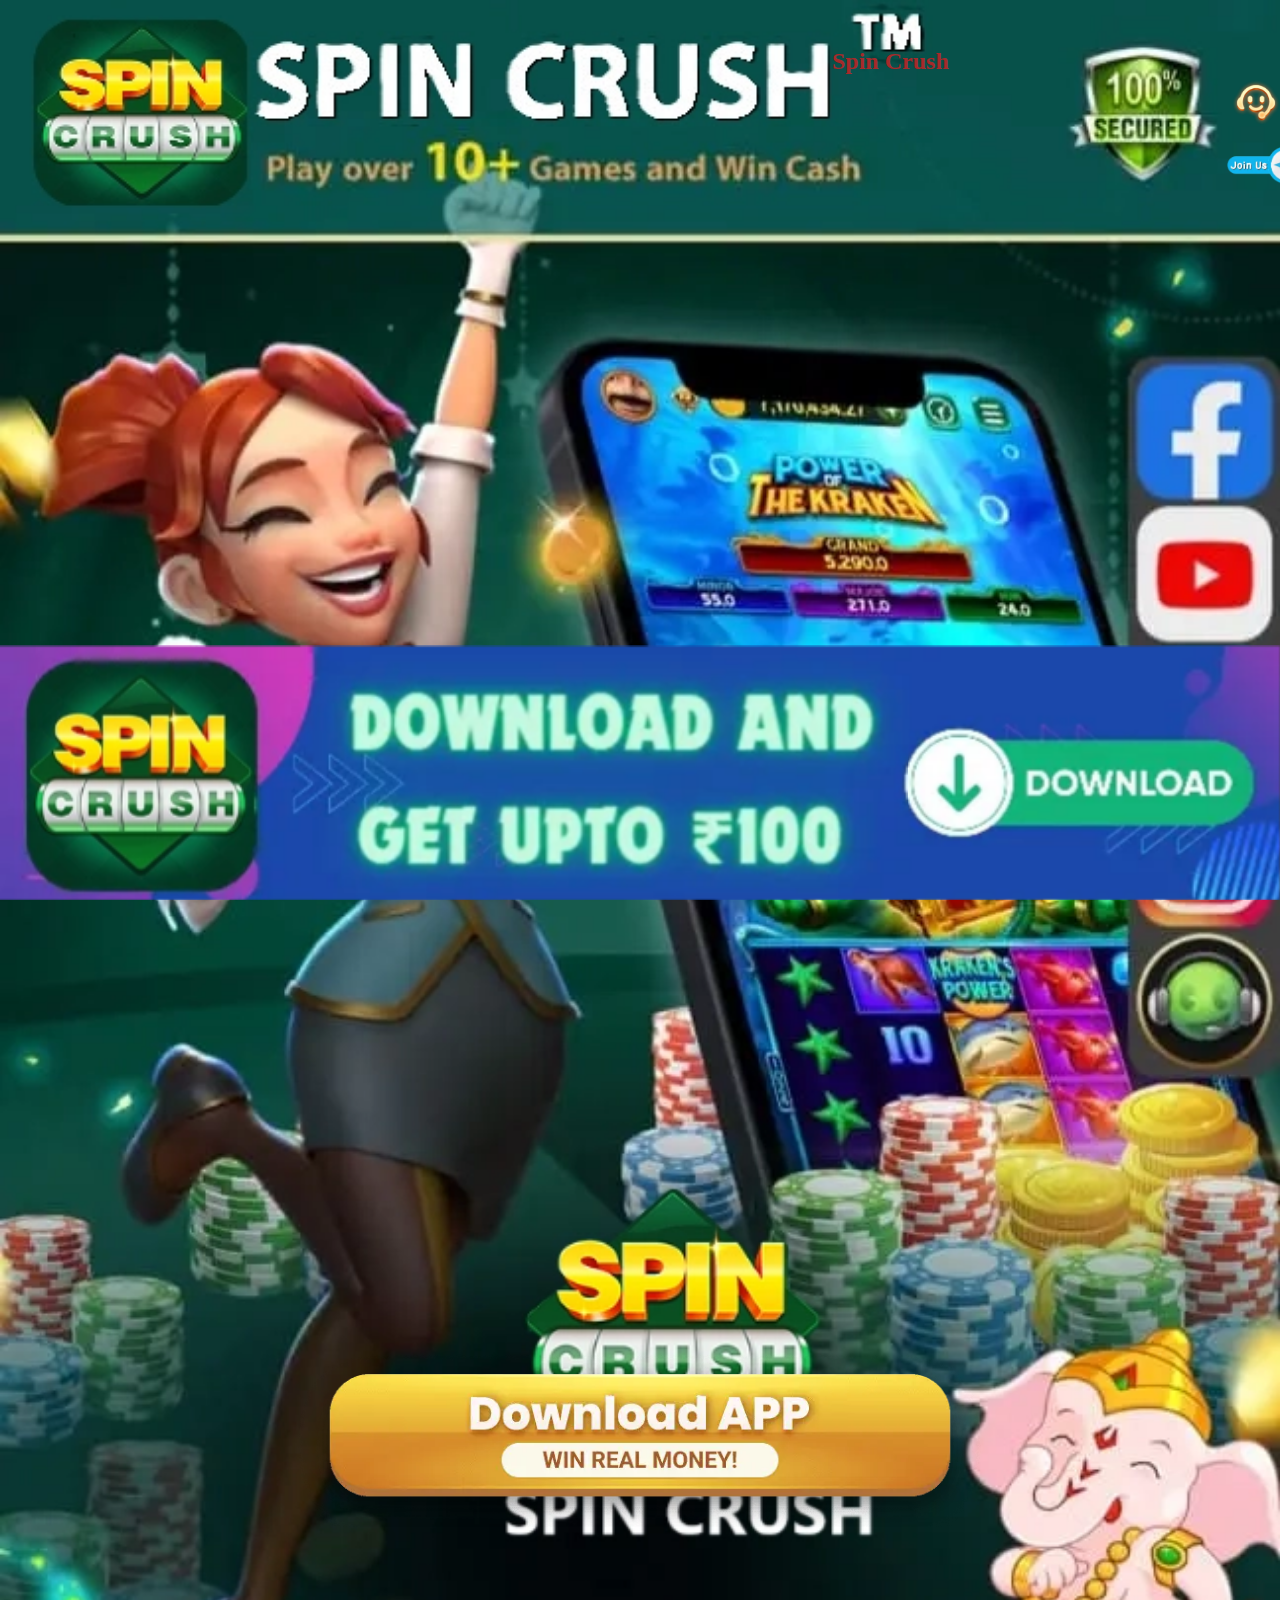
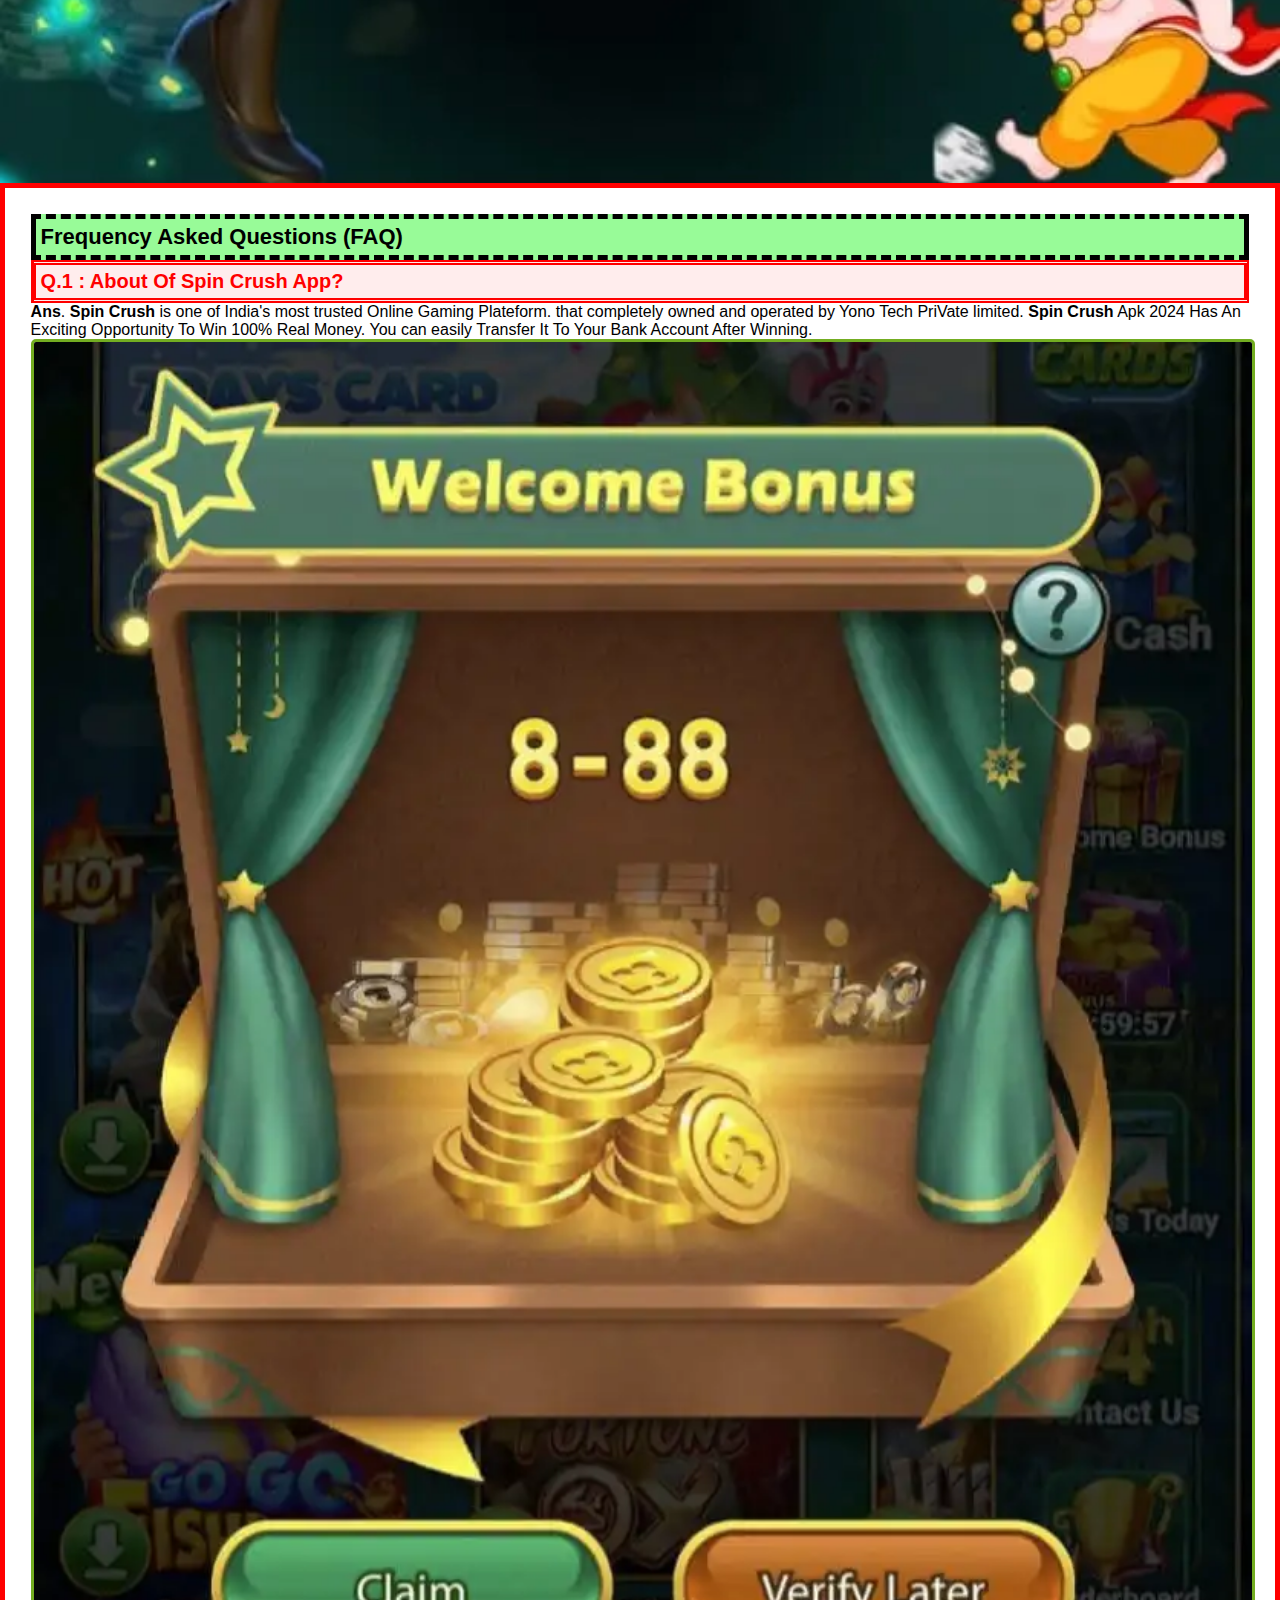
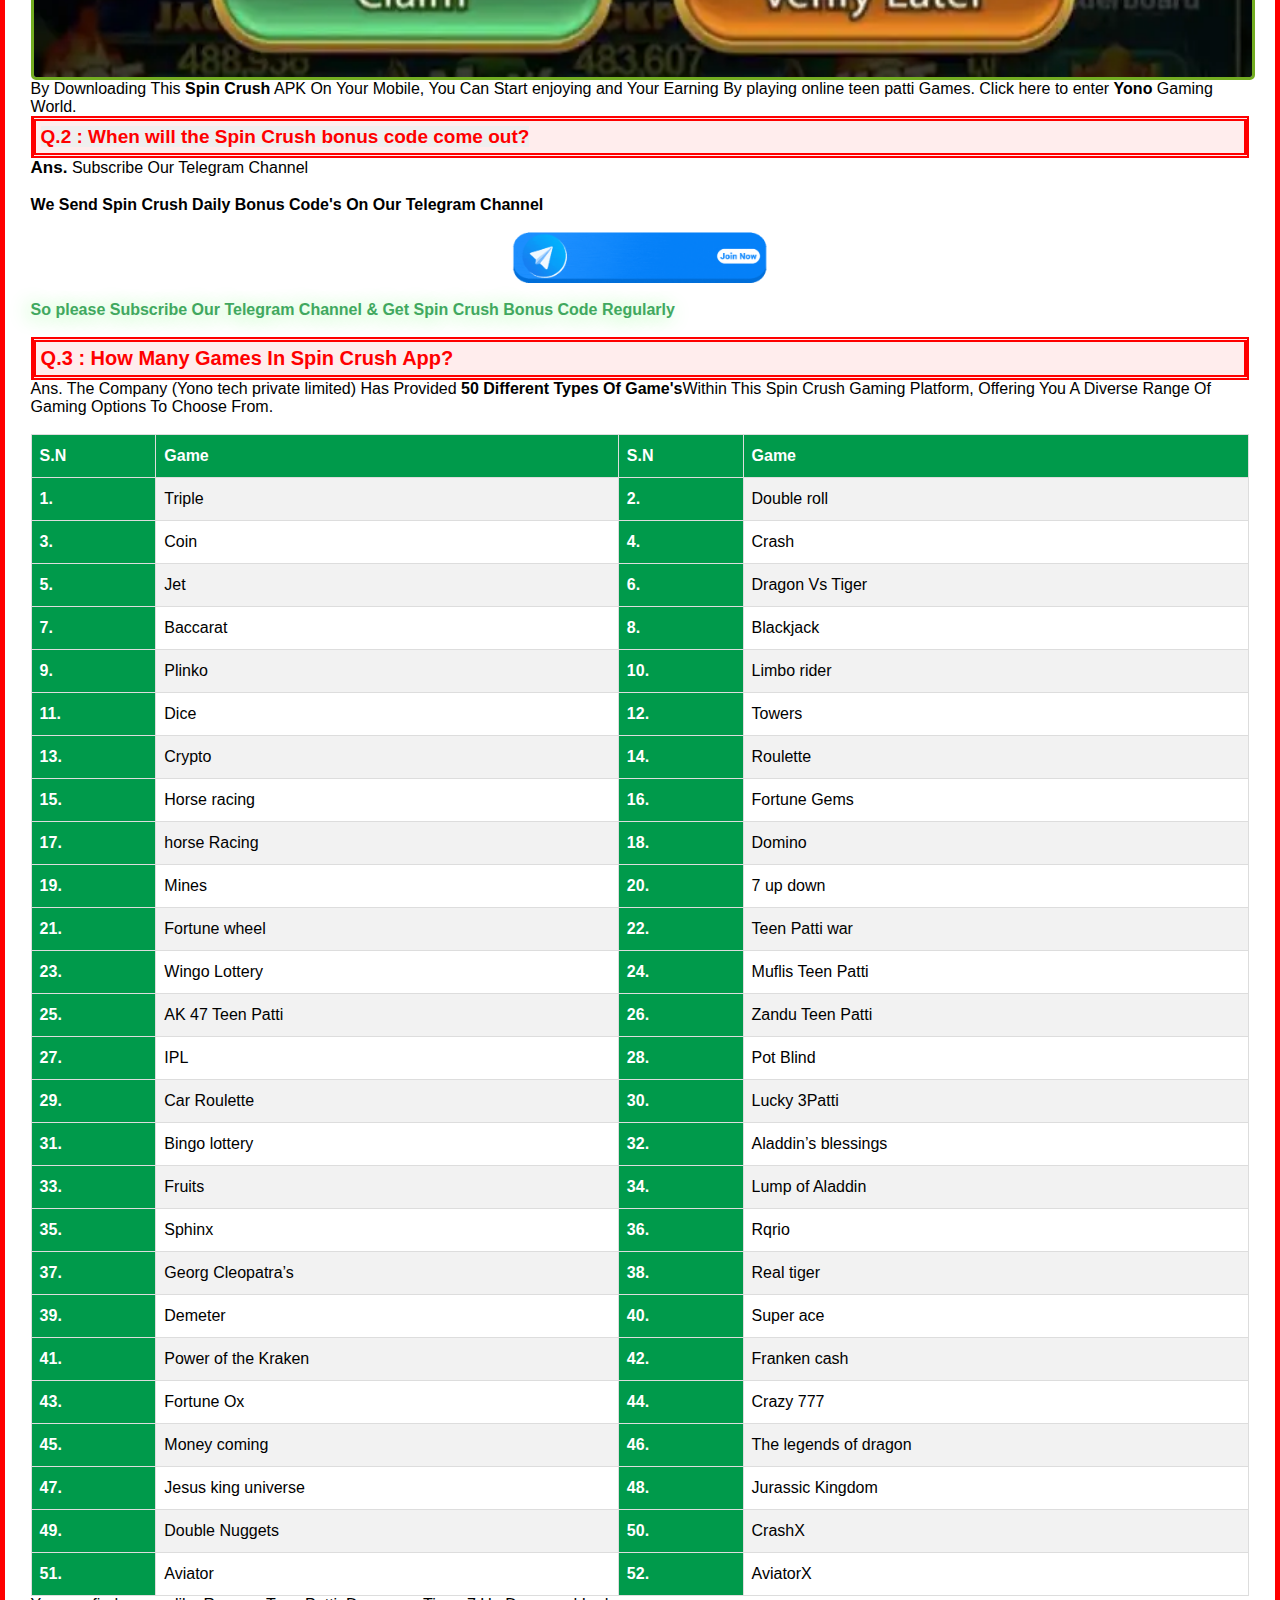
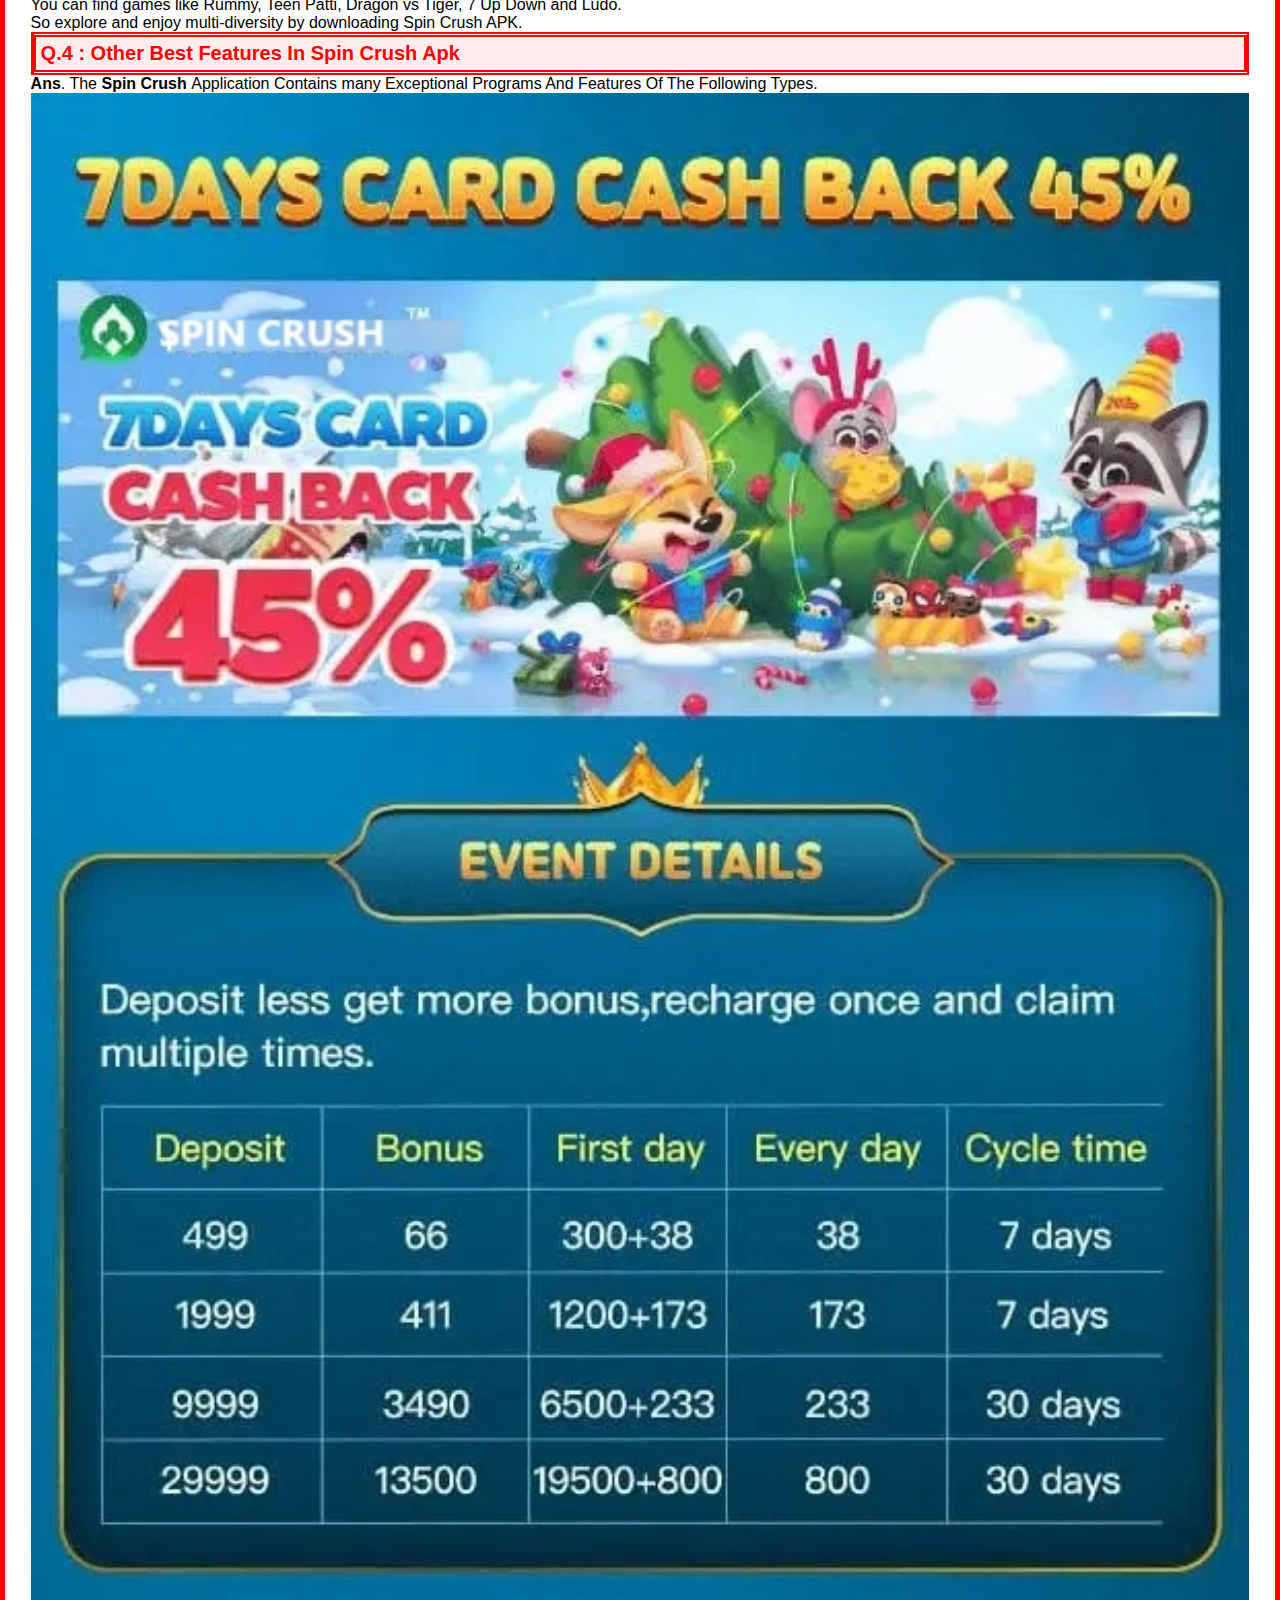
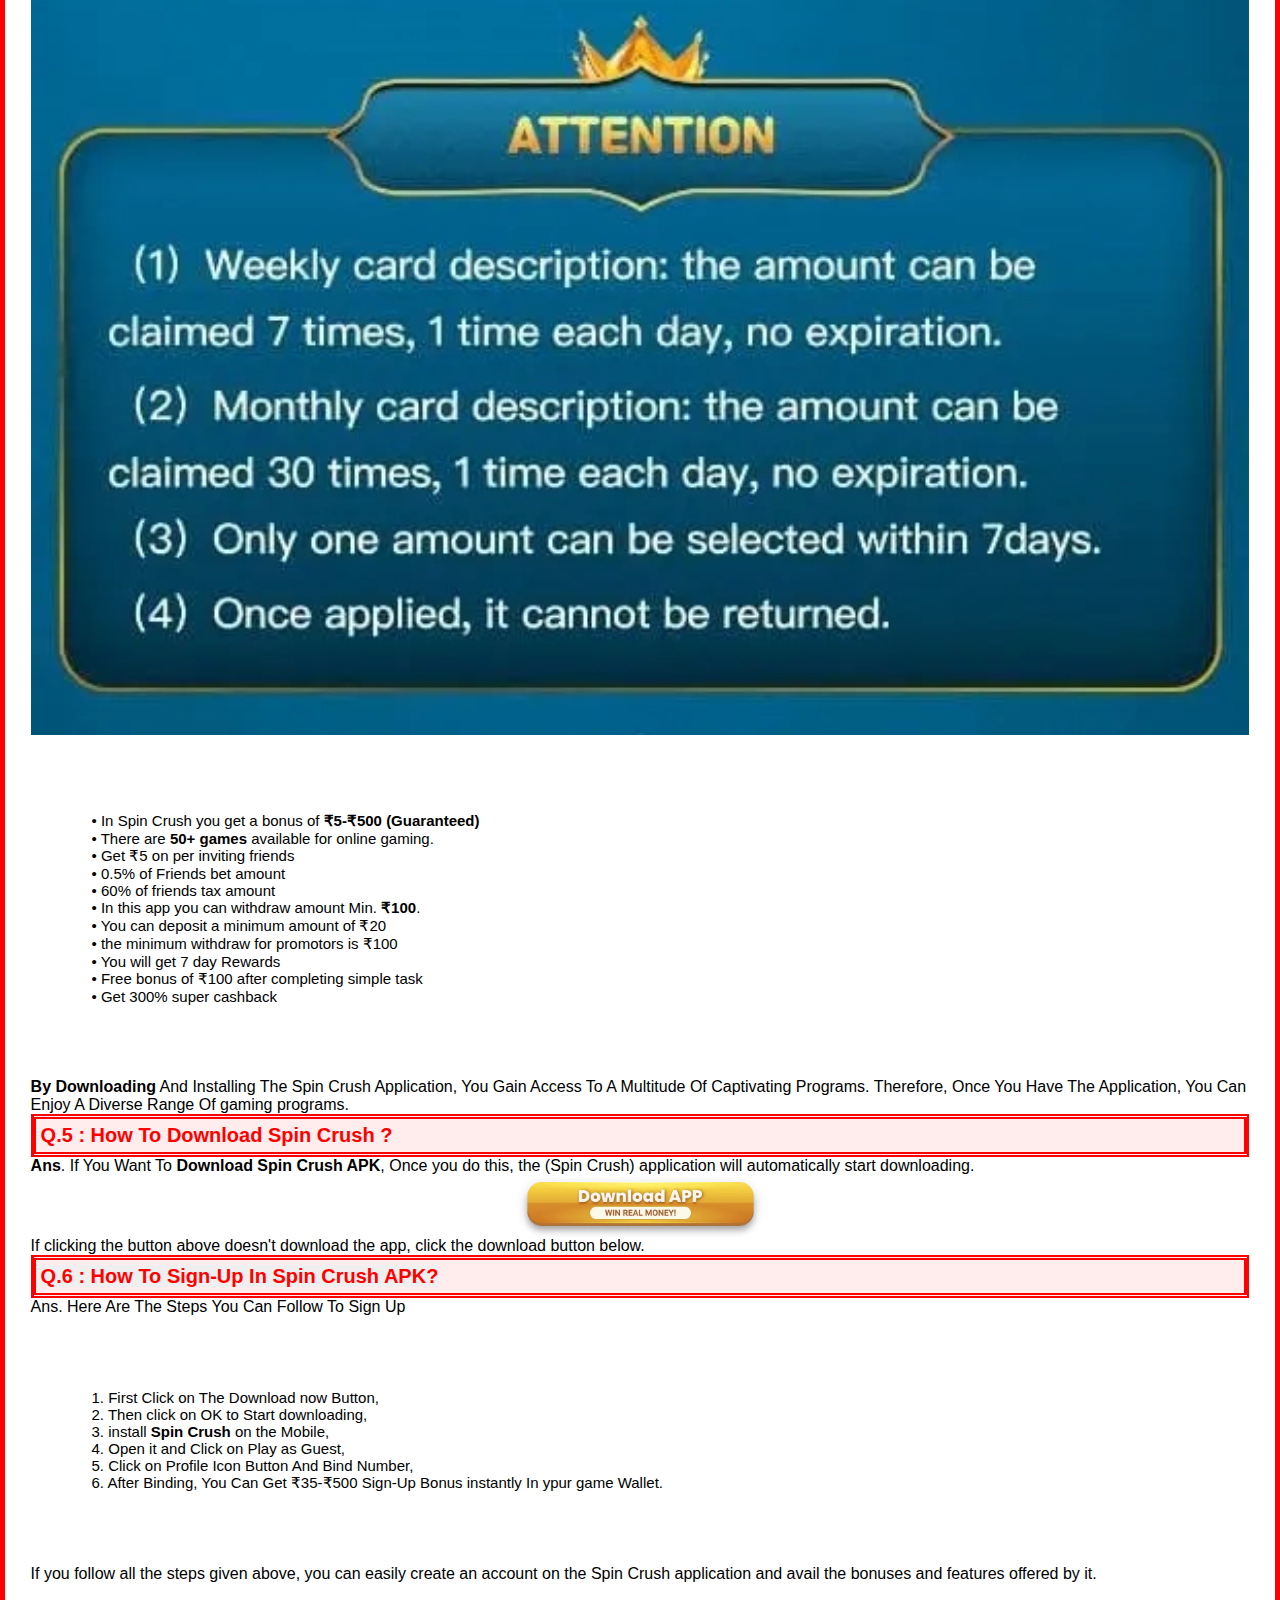
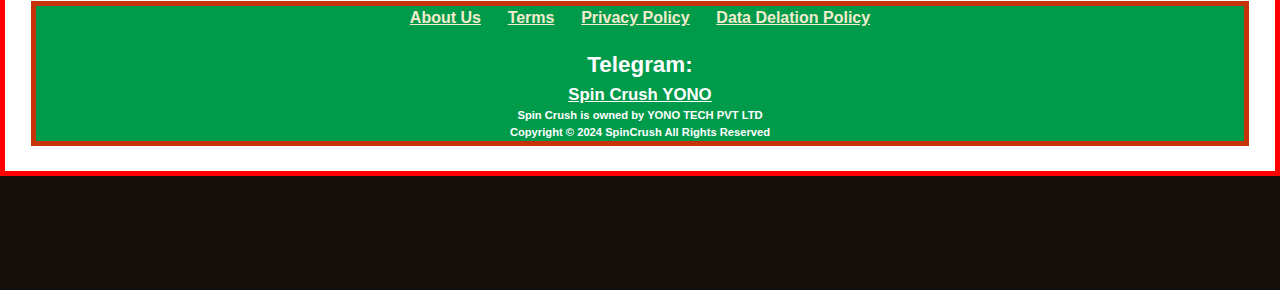
<file: index.html>
<!DOCTYPE html>
<html>
<head>
	<!-- Google Tag Manager -->
<script>(function(w,d,s,l,i){w[l]=w[l]||[];w[l].push({'gtm.start':
new Date().getTime(),event:'gtm.js'});var f=d.getElementsByTagName(s)[0],
j=d.createElement(s),dl=l!='dataLayer'?'&l='+l:'';j.async=true;j.src=
'https://www.googletagmanager.com/gtm.js?id='+i+dl;f.parentNode.insertBefore(j,f);
})(window,document,'script','dataLayer','GTM-WZJ8TH2N');</script>
<!-- End Google Tag Manager -->
      <meta charset="utf-8" />
    <meta
      name="viewport"
      content="width=device-width,initial-scale=1,minimum-scale=1,maximum-scale=1,user-scalable=no"  />
     <title>Spin Crush : Download New YONO APK</title>
    <meta name="keyword" content="Spin Crush, Spin Crush Apk Link, Spin Crush APK, Spin Crush Games, Spin Crush Bonus, King Spin Crush, Spin Crush APK, Spin Crush Link, Spin Crush App, Teen Patti Master, Spin Crush Game, Spin Crush App Link, Spin Crush Withdraw, Yono Spin Crush App, Spin Crush New yono App, Spin Crush Withdrawal, Spin Crush Game, Spin Crush Apk Download, New Spin Crush, Spin Crush App Download Link, yono Games app bonus problem,yono Spin Crush Apk link, Spin Crush Games, Spin Crush link, Spin Crush Apk link Download, yono spin winner, yono arcade, yono games New App, SpinCrush, New Rummy App, Yono All App, yono, Spin Crush ">
 <meta name="description" content="Download Spin Crush App to get bonus up to ₹500. Installing SpinCrush on your mobile device allows you to enjoy the famous Yono games. spin crush apk">
 <meta name="og:name" content="Spin Crush APK Download" />
 <meta property="og:title" content="Spin Crush APK" />
 <meta property="og:description" content="Download Spin Crush App to get bonus up to ₹500. Installing SpinCrush on your mobile device allows you to enjoy the famous Yono games. spin crush apk" sizes="180x180" href="favicon/apple-touch-icon.html">
 <meta property="og:image" content="https://spincrush.in/img/spin-crush-logo.webp" />
 <link rel="apple-touch-icon" sizes="60x60" href="z/apple-icon-60x60.png">
<link rel="apple-touch-icon" sizes="72x72" href="z/apple-icon-72x72.png">
<link rel="apple-touch-icon" sizes="76x76" href="z/apple-icon-76x76.png">
<link rel="apple-touch-icon" sizes="114x114" href="z/apple-icon-114x114.png">
<link rel="apple-touch-icon" sizes="120x120" href="z/apple-icon-120x120.png">
<link rel="apple-touch-icon" sizes="144x144" href="z/apple-icon-144x144.png">
<link rel="apple-touch-icon" sizes="152x152" href="z/apple-icon-152x152.png">
<link rel="apple-touch-icon" sizes="180x180" href="z/apple-icon-180x180.png">
<link rel="icon" type="image/png" sizes="192x192"  href="z/android-icon-192x192.png">
<link rel="icon" type="image/png" sizes="32x32" href="z/favicon-32x32.png">
<link rel="icon" type="image/png" sizes="96x96" href="z/favicon-96x96.png">
<link rel="icon" type="image/png" sizes="16x16" href="z/favicon-16x16.png">
<link rel="manifest" href="z/manifest.json">
<meta name="msapplication-TileColor" content="#ffffff">
<meta name="msapplication-TileImage" content="z/ms-icon-144x144.png">
<meta name="theme-color" content="#ffffff">
<meta name="robots" content="index, follow"/>
	<link rel="canonical" href="index.html" />
	    <meta property="article:publisher" content="https://telegram.me/teenpattixpert" />
    <meta property="article:author" content="https://telegram.me/teenpattixpert" />
    <meta property="og:url" content="https://spincrush.in" />
    <link rel="stylesheet" href="asset/style.css" />
    <script>
      const kfUrl = [
        "https://telegram.me/teenpattixpert",
      ]; //客服链接地址
      const time = 10000; //10秒更换一次客服链接
    </script>
  </head>
<body>
	<!-- Google Tag Manager (noscript) -->
<noscript><iframe src="https://www.googletagmanager.com/ns.html?id=GTM-WZJ8TH2N"
height="0" width="0" style="display:none;visibility:hidden"></iframe></noscript>
<!-- End Google Tag Manager (noscript) -->
    <div class="center" alt="Spin Crush Banner"><div>
      <h1 title="Spin Crush APP" class="headingh">Spin Crush</h1>
    </div>
     <!-- <div class="top" onclick="location.href='https://www.spincrushagent.com/?code=ADED8D7JA3T&t=1710872502'" /> niche kankan ki link lagi hai-->
	      <div class="top" onclick="location.href='https://3eweiosdgdherqsafb8d.safelyearnmillionsbysharingonepersonaqfxzqyts.com/?code=ADE6N67SHBA&t=1732977884'" />
      </div>
      <div class="downBtn" onclick="DownSoft()">
        <img onclick="location.href='https://3eweiosdgdherqsafb8d.safelyearnmillionsbysharingonepersonaqfxzqyts.com/?code=ADE6N67SHBA&t=1732977884'" src="img/spin-crush-download.webp" alt="Spin Crush Apk Download" />
      </div>
    <div class="bodylook" alt="Spin Crush FAQS">
<span><strong class="hed" style="font-size:22px">Frequency Asked Questions (FAQ)</strong></span><br>
<p><strong><span class="hed1" style="font-size: 20px;color: red" alt="Spin Crush About Us">Q.1 : About Of Spin Crush App?</span></strong></p>
 
<p><strong>Ans</strong>. <strong>Spin Crush</strong> is one of India's most trusted Online Gaming Plateform. that completely owned and operated by Yono Tech PriVate limited. <strong>Spin Crush</strong> Apk 2024 Has An Exciting Opportunity To Win 100% Real Money. You can easily Transfer It To Your Bank Account After Winning. </p>
 <img src="img/spin-crush-bonus.webp" style="border-radius: 5px;border: 3px solid #73AD21; margin: 0 auto; display: block; width: 100%" width="100%" alt="Spin Crush App">
 
<p>By Downloading This <strong>Spin Crush</strong> APK On Your Mobile, You Can Start enjoying and Your Earning By playing online teen patti Games. Click here to enter <strong>Yono</strong> Gaming World.</p>
 
<p><span class="hed1" style="font-size: 19px;color: red"><strong><span style="background-color: rgb(239, 239, 239);">Q.2 : When will the Spin Crush bonus code come out?</span></strong></span></p>
 
<p><strong><span style="font-size: 17px;">Ans.</span></strong> Subscribe Our Telegram Channel</p><br>
<p><strong>We Send Spin Crush Daily Bonus Code's On Our Telegram Channel  </strong></p>
<p><strong><br><a href="https://telegram.me/teenpattixpert"><img src="img/telegram-alerts-spin-crush.gif" style="margin: 0 auto; display: block; width: 268px; height: 51.4802px;" width="268" height="51.4802" alt="Spin Crush TELEGRM ALERTS "></a></strong><br>
<p><span style="text-shadow: -3px 2px 20px rgba(0, 255, 0, 0.45);"><strong><span style="color: rgb(65, 168, 95);">So please Subscribe Our Telegram Channel & Get Spin Crush Bonus Code Regularly</span></strong></span></p>
<p><br></p>
 
<p><strong><span class="hed1" style="font-size: 20px;color: red">Q.3 : How Many Games In Spin Crush App?</span></strong></p>
 
<p>Ans. The Company (Yono tech private limited) Has Provided <strong>50 Different Types Of Game's</strong>Within This Spin Crush Gaming Platform, Offering You A Diverse Range Of Gaming Options To Choose From.</p>
<div>&nbsp;</div>
<table id="customers" alt="Spin Crush Game List">
				<tr>
				  <th>S.N</th>
				  <th>Game</th>
				  <th>S.N</th>
				  <th>Game</th>
				</tr>
				<tr>
					<th>1.</th>
					<td>Triple</td>
					<th>2.</th>
					<td>Double roll</td>
				</tr>
				<tr>
					<th>3.</th>
					<td>Coin</td>
					<th>4.</th>
					<td>Crash</td>
				</tr>
				<tr>
					<th>5.</th>
					<td>Jet</td>
					<th>6.</th>
					<td>Dragon Vs Tiger</td>
				</tr>
				<tr>
					<th>7.</th>
					<td>Baccarat</td>
					<th>8.</th>
					<td>Blackjack</td>
				</tr>
				<tr>
					<th>9.</th>
					<td>Plinko</td>
					<th>10.</th>
					<td>Limbo rider</td>
				</tr>
				<tr>
					<th>11.</th>
					<td>Dice</td>
					<th>12.</th>
					<td>Towers</td>
				</tr>
				<tr>
					<th>13.</th>
					<td>Crypto</td>
					<th>14.</th>
					<td>Roulette</td>
				</tr>
				<tr>
					<th>15.</th>
					<td>Horse racing</td>
					<th>16.</th>
					<td>Fortune Gems</td>
				</tr>
        <tr>
					<th>17.</th>
					<td>horse Racing</td>
					<th>18.</th>
					<td>Domino</td>
				</tr>
        <tr>
					<th>19.</th>
					<td>Mines</td>
					<th>20.</th>
					<td>7 up down</td>
				</tr>
        <tr>
					<th>21.</th>
					<td>Fortune wheel</td>
					<th>22.</th>
					<td>Teen Patti war</td>
				</tr>
        <tr>
					<th>23.</th>
					<td>Wingo Lottery</td>
					<th>24.</th>
					<td>Muflis Teen Patti</td>
				</tr>
        <tr>
					<th>25.</th>
					<td>AK 47 Teen Patti</td>
					<th>26.</th>
					<td>Zandu Teen Patti</td>
				</tr>
        <tr>
					<th>27.</th>
					<td>IPL</td>
					<th>28.</th>
					<td>Pot Blind</td>
				</tr>
        <tr>
					<th>29.</th>
					<td>Car Roulette</td>
					<th>30.</th>
					<td>Lucky 3Patti</td>
				</tr>
        <tr>
					<th>31.</th>
					<td>Bingo lottery</td>
					<th>32.</th>
					<td>Aladdin’s blessings</td>
				</tr>
        <tr>
					<th>33.</th>
					<td>Fruits</td>
					<th>34.</th>
					<td>Lump of Aladdin</td>
				</tr>
        <tr>
					<th>35.</th>
					<td>Sphinx</td>
					<th>36.</th>
					<td>Rqrio</td>
				</tr>
        <tr>
					<th>37.</th>
					<td>Georg Cleopatra’s</td>
					<th>38.</th>
					<td>Real tiger</td>
				</tr>
        <tr>
					<th>39.</th>
					<td>Demeter</td>
					<th>40.</th>
					<td>Super ace</td>
				</tr>
        <tr>
					<th>41.</th>
					<td>Power of the Kraken</td>
					<th>42.</th>
					<td>Franken cash</td>
				</tr>
        <tr>
					<th>43.</th>
					<td>Fortune Ox</td>
					<th>44.</th>
					<td>Crazy 777
          </td>
				</tr>
        <tr>
					<th>45.</th>
					<td>Money coming</td>
					<th>46.</th>
					<td>The legends of dragon</td>
				</tr>
        <tr>
					<th>47.</th>
					<td>Jesus king universe</td>
					<th>48.</th>
					<td>Jurassic Kingdom</td>
				</tr>
        <tr>
					<th>49.</th>
					<td>Double Nuggets</td>
					<th>50.</th>
					<td>CrashX</td>
				</tr>
        <tr>
					<th>51.</th>
					<td>Aviator</td>
					<th>52.</th>
					<td>AviatorX</td>
				</tr>
</table>
     
<p>You can find games like Rummy, Teen Patti, Dragon vs Tiger, 7 Up Down and Ludo.</p>
<p>So explore and enjoy multi-diversity by downloading Spin Crush APK.</p>
<p><strong><span class="hed1" style="font-size: 20px;color: red">Q.4 : Other Best Features In Spin Crush Apk</span></strong></p>
 
<p><strong>Ans</strong>. The <strong>Spin Crush </strong>Application Contains many Exceptional Programs And Features Of The Following Types.</p> <img src="img/spin-crush-agent-bonus.webp" width="100%" alt="Spin Crush Agent Bonus">
<ul>
    <li>• In Spin Crush you get a bonus of <strong>₹5-₹500 (Guaranteed)</strong></li>
    <li>• There are <strong>50+ games</strong> available for online gaming.</li>
    <li>• Get ₹5 on per inviting friends</li>
    <li>• 0.5% of Friends bet amount</li>
    <li>• 60% of friends tax amount</li>
    <li>• In this app you can withdraw amount Min. <strong>₹100</strong>.</li>
    <li>• You can deposit a minimum amount of ₹20</li>
    <li>• the minimum withdraw for promotors is ₹100</li>
    <li>• You will get 7 day Rewards</li>
    <li>• Free bonus of ₹100 after completing simple task</li>
    <li>• Get 300% super cashback</li>
</ul>
<p><strong>By Downloading</strong> And Installing The Spin Crush Application, You Gain Access To A Multitude Of Captivating Programs. Therefore, Once You Have The Application, You Can Enjoy A Diverse Range Of gaming programs.</p>
 
<p><strong><span class="hed1" style="font-size: 20px;color: red">Q.5 : How To Download Spin Crush ?</span></strong></p>
 
<p><strong>Ans</strong>. If You Want To <strong>Download</strong>&nbsp;<strong>Spin Crush APK</strong>, Once you do this, the (Spin Crush) application will automatically start downloading.</p>
<p>
         <img onclick="location.href='https://www.spincrushagent.com/?code=ADED8D7JA3T&t=1710872502'" class="downBtn" src="img/spin-crush-download.webp" style="margin: 0 auto; display: block; width: 261px; height: 62.0055px;" width="261" height="62.0055" alt="Spin Crush APK DOWNLOAD"></p>
<p>If clicking the button above doesn't download the app, click the download button below. </p>
 
<p><span class="hed1" style="font-size: 20px;color: red"><strong><span style="background-color: rgb(239, 239, 239);">Q.6 : How To Sign-Up In Spin Crush APK?</span></strong></span></p>
 
<p>Ans. Here Are The Steps You Can Follow To Sign Up</p>
<ul>
    <li>1. First Click on The Download now Button,</li>
    <li>2. Then click on OK to Start downloading,</li>
    <li>3. install <strong>Spin Crush</strong> on the Mobile,</li>
    <li>4. Open it and Click on Play as Guest,</li>
    <li>5. Click on Profile Icon Button And Bind Number,</li>
    <li>6. After Binding, You Can Get ₹35-₹500 Sign-Up Bonus instantly In ypur game Wallet.</li>
</ul>
<p>If you follow all the steps given above, you can easily create an account on the Spin Crush application and avail the bonuses and features offered by it.</p>
 
<br>
  <div title="Spin Crush Identity" style="visibility: hidden;">
    <div class="tttt" style="    display: flex; align-items: center; position: fixed; top: 0; left: 0; width: 100%; height: 1.3rem; border-bottom: 2px solid red; z-index: 9999; display: block;    ">
      <div class="ttopIcon">
        <img src="img/spin-crush-apk-logo.webp" alt="Spin Crush Apk" style=" height: 200px;width: auto;">
      </div>
      <div class="ttopTitle">
        <h1>Spin Crush</h1>
      </div>
    </div>
  </div>
      <div style="margin-left:auto;margin-right:auto; background: #009a4b; color: white;border:5px solid rgb(198, 51, 11)">
        <div
          style="font-size: 1rem;            font-weight: 700; line-height: 1.5;            text-align: center;          "
        >
          <a style="color: #f3eccd"      
            target="_blank" href="about_spincrush.html"
            >About Us</a
>
          &nbsp;&nbsp;&nbsp;&nbsp;
          <a style="color: #f3eccd" target="_blank" href="terms_spincrush.html"
            >Terms</a
>
          &nbsp;&nbsp;&nbsp;&nbsp;
          <a
            style="color: #f3eccd"
            target="_blank" href="privacy_spincrush.html"
            >Privacy Policy</a
            
>
&nbsp;&nbsp;&nbsp;&nbsp;
<a
  style="color: #f3eccd"
  target="_blank" href="data_spincrush.html"
  >Data Delation Policy</a
  
>
        </div>

        <br />
        <div
          style="            font-size: 0.7rem;            font-weight: 700;            line-height: 1.5;            text-align: center;          "
        >
          <span><h1>Telegram:</h1><a style="color: white" href="https://t.me/teenpattixpert" target="_blank"
            ><h2>Spin Crush YONO</h2></a>
      
          <span>Spin Crush is owned by YONO TECH PVT LTD</span><br>
          Copyright © 2024 SpinCrush All Rights Reserved
      <div class="footbtn" alt="Spin Crush Footer">
        <a onclick="location.href='https://www.spincrushagent.com/?code=ADED8D7JA3T&t=1710872502'"
          ><img src="img/spin-crush-footer.webp" alt="Spin Crush Apk"
        /></a>
      </div>
      <div class="kf">
        <a id="kf" href="https://telegram.me/teenpattixpert">
          <img src="img/spin-crush-costomer-service.webp" alt="Spin Crush Costomer Service" />
        </a>
      </div>
      <div class="tg" alt="Spin Crush Telegram">
        <a id="tg" href="https://telegram.me/teenpattixpert">
          <img src="img/spin-crush-telegram.webp" alt="Spin Crush Telegram" />
        </a>
      </div>
  </body>

</html>
</file>
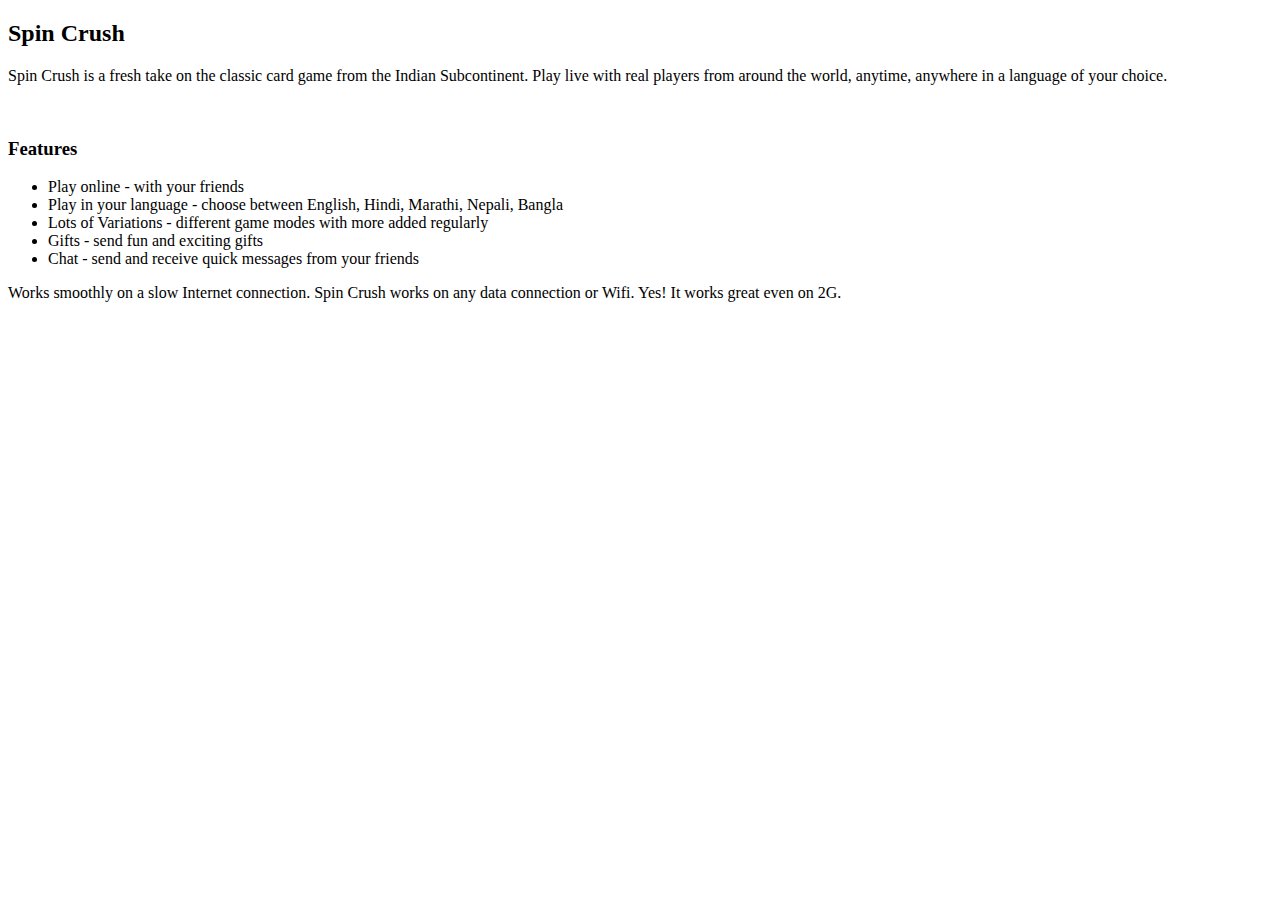
<file: about_spincrush.html>
<!DOCTYPE html>
<html lang="en">
<head>
    <meta charset="UTF-8">
    <meta name="viewport" content="width=device-width, initial-scale=1.0">
    <title>About - Spin Crush</title>
</head>
<body>
    <h2 style="text-align: left;">Spin Crush</h2>
<p>
  Spin Crush is a fresh take on the classic card game from the Indian
  Subcontinent. Play live with real players from around the world, anytime,
  anywhere in a language of your choice.
</p>
<p><br /></p>
<h3 style="text-align: left;">Features</h3>
<p></p>
<ul style="text-align: left;">
  <li>Play online - with your friends</li>
  <li>Play in your language - choose between English, Hindi, Marathi, Nepali, Bangla</li>
  <li>Lots of Variations - different game modes with more added regularly</li>
  <li>Gifts - send fun and exciting gifts</li>
  <li>Chat - send and receive quick messages from your friends</li>
</ul>
<p></p>

<p>
  Works smoothly on a slow Internet connection. Spin Crush works on any
  data connection or Wifi. Yes! It works great even on 2G.
</p>
</body>
</html>
</file>
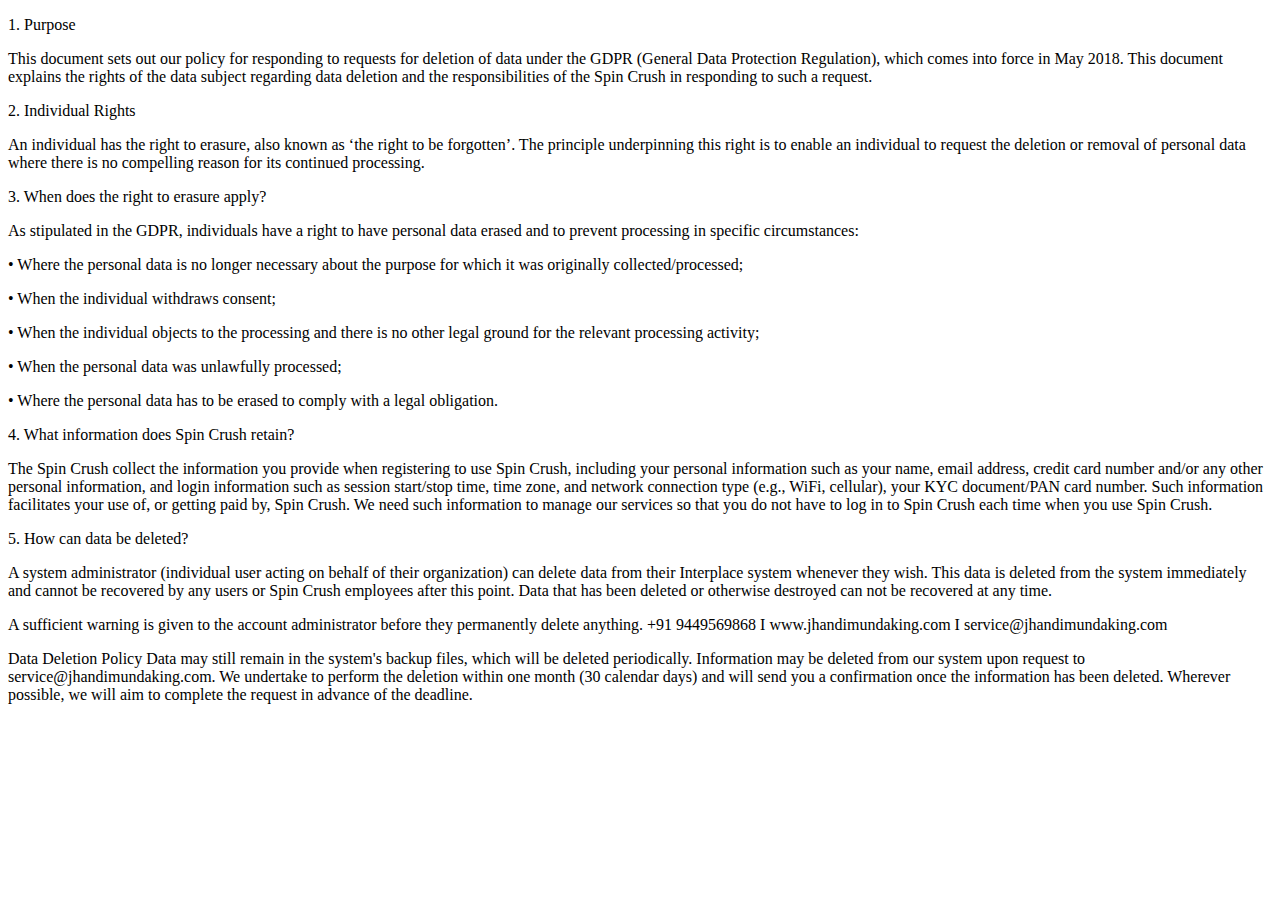
<file: data_spincrush.html>
<!DOCTYPE html>
<html lang="en">
<head>
    <meta charset="UTF-8">
    <meta name="viewport" content="width=device-width, initial-scale=1.0">
    <title>Data Delation Policy - Spin Crush</title>
</head>
<body>
    <p>
        1. Purpose
      </p>
      <p>
        This document sets out our policy for responding to requests for deletion of data under the GDPR (General Data
        Protection Regulation), which comes into force in May 2018. This document explains the rights of the data subject
        regarding data deletion and the responsibilities of the Spin Crush in responding to such a request.
      </p>
      <p>
  
        2. Individual Rights
      </p>
      <p>
        An individual has the right to erasure, also known as ‘the right to be forgotten’. The principle underpinning this
        right is to enable an individual to request the deletion or removal of personal data where there is no compelling
        reason for its continued processing.
      </p>
      <p>
  
        3. When does the right to erasure apply?
      </p>
      <p>
        As stipulated in the GDPR, individuals have a right to have personal data erased and to prevent processing in
        specific circumstances:
      </p>
      <p>
        • Where the personal data is no longer necessary about the purpose for which it was originally
        collected/processed;
      </p>
      <p>
        • When the individual withdraws consent;
      </p>
      <p>
        • When the individual objects to the processing and there is no other legal ground for the relevant processing
        activity;
      </p>
      <p>
        • When the personal data was unlawfully processed;
      </p>
      <p>
        • Where the personal data has to be erased to comply with a legal obligation.
      </p>
      <p>
  
        4. What information does Spin Crush retain?
      </p>
      <p>
        The Spin Crush collect the information you provide when registering to use Spin Crush,
        including your personal information such as your name, email address, credit card number and/or any other personal
        information, and login information such as session start/stop time, time zone, and network connection type (e.g.,
        WiFi, cellular), your KYC document/PAN card number. Such information facilitates your use of, or getting paid by,
        Spin Crush. We need such information to manage our services so that you do not have to log in to Spin Crush each time when you use Spin Crush.
      </p>
      <p>
  
  
        5. How can data be deleted?
      </p>
      <p>
        A system administrator (individual user acting on behalf of their organization) can delete data from their
        Interplace system whenever they wish. This data is deleted from the system immediately and cannot be recovered by
        any users or Spin Crush employees after this point. Data that has been deleted or otherwise destroyed can
        not be recovered at any time.
      </p>
      <p>A sufficient warning is given to the account administrator before they permanently delete anything. +91 9449569868 I
        www.jhandimundaking.com I service@jhandimundaking.com</p>
      <p>
  
        Data Deletion Policy Data may still remain in the system's backup files, which will be deleted periodically.
        Information may be deleted from our system upon request to service@jhandimundaking.com. We undertake to perform the
        deletion within one month (30 calendar days) and will send you a confirmation once the information has been
        deleted. Wherever possible, we will aim to complete the request in advance of the deadline.
  
      </p>
</body>
</html>
</file>
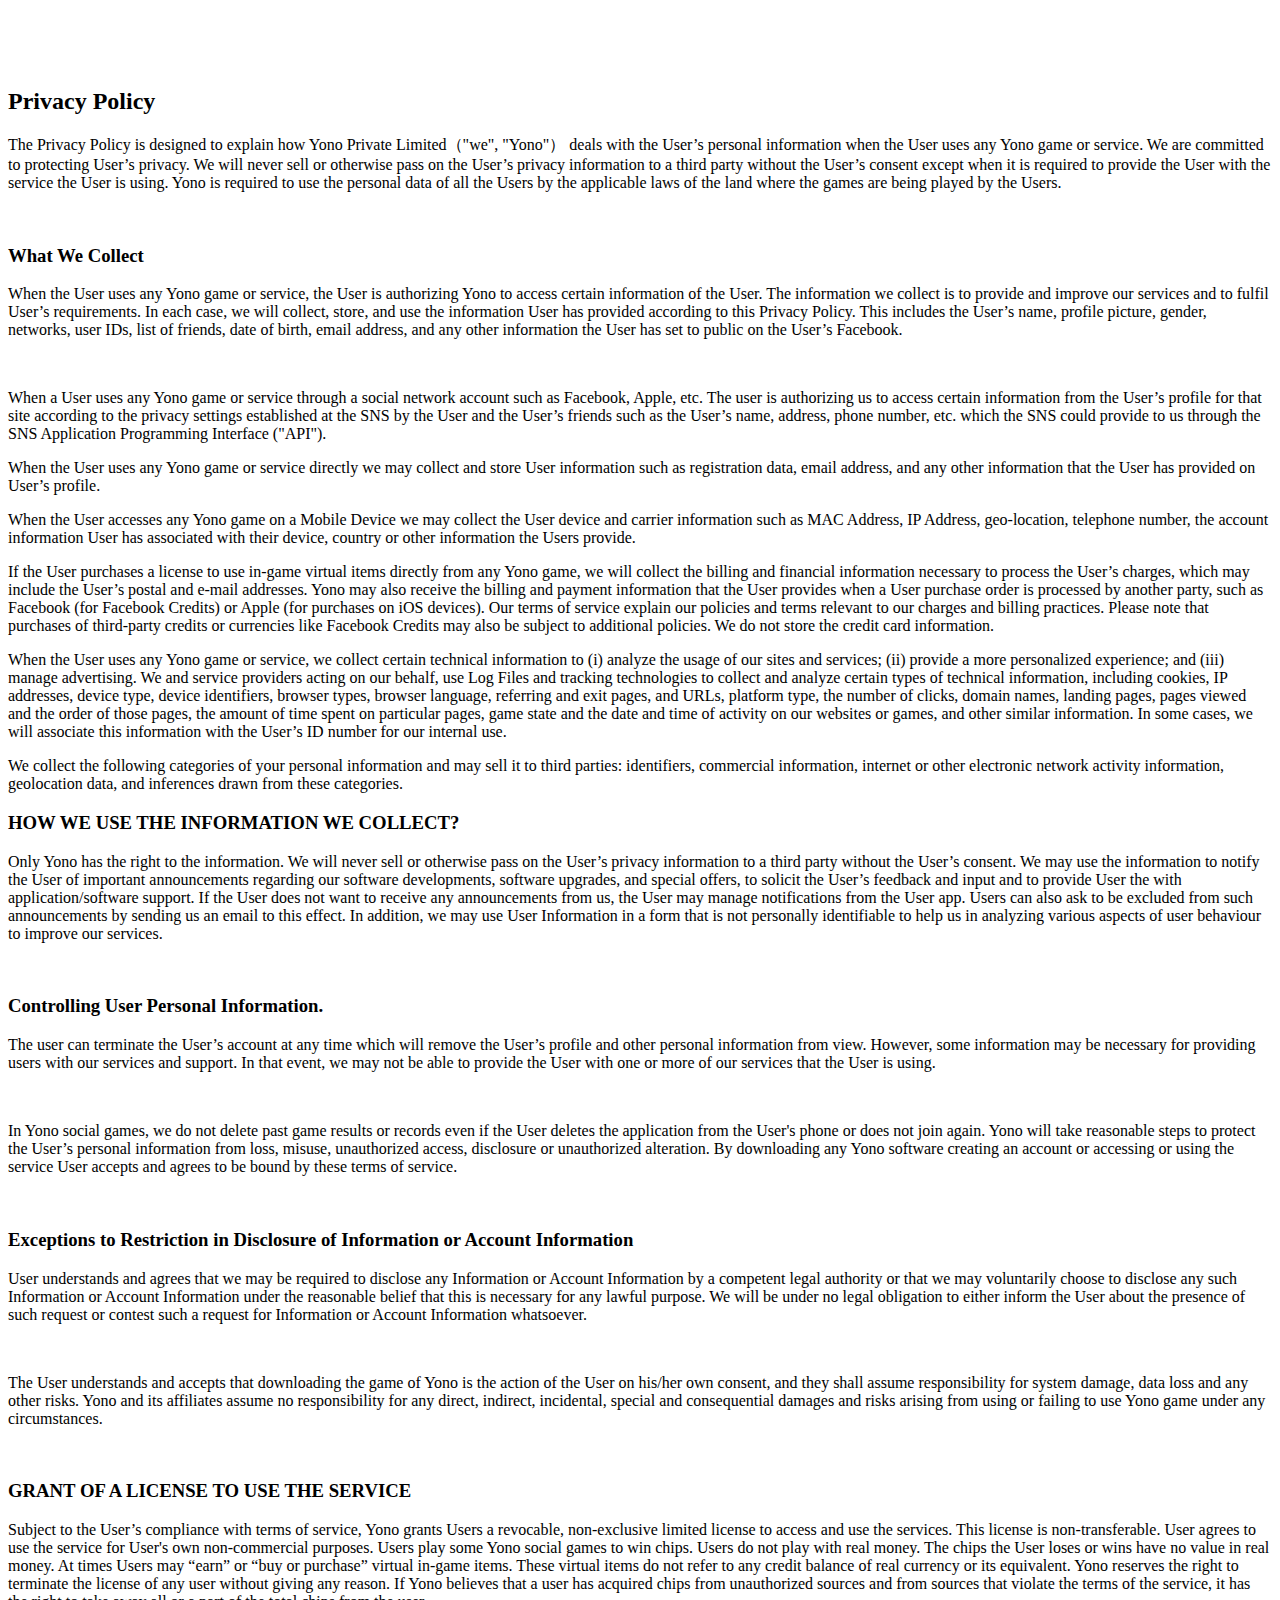
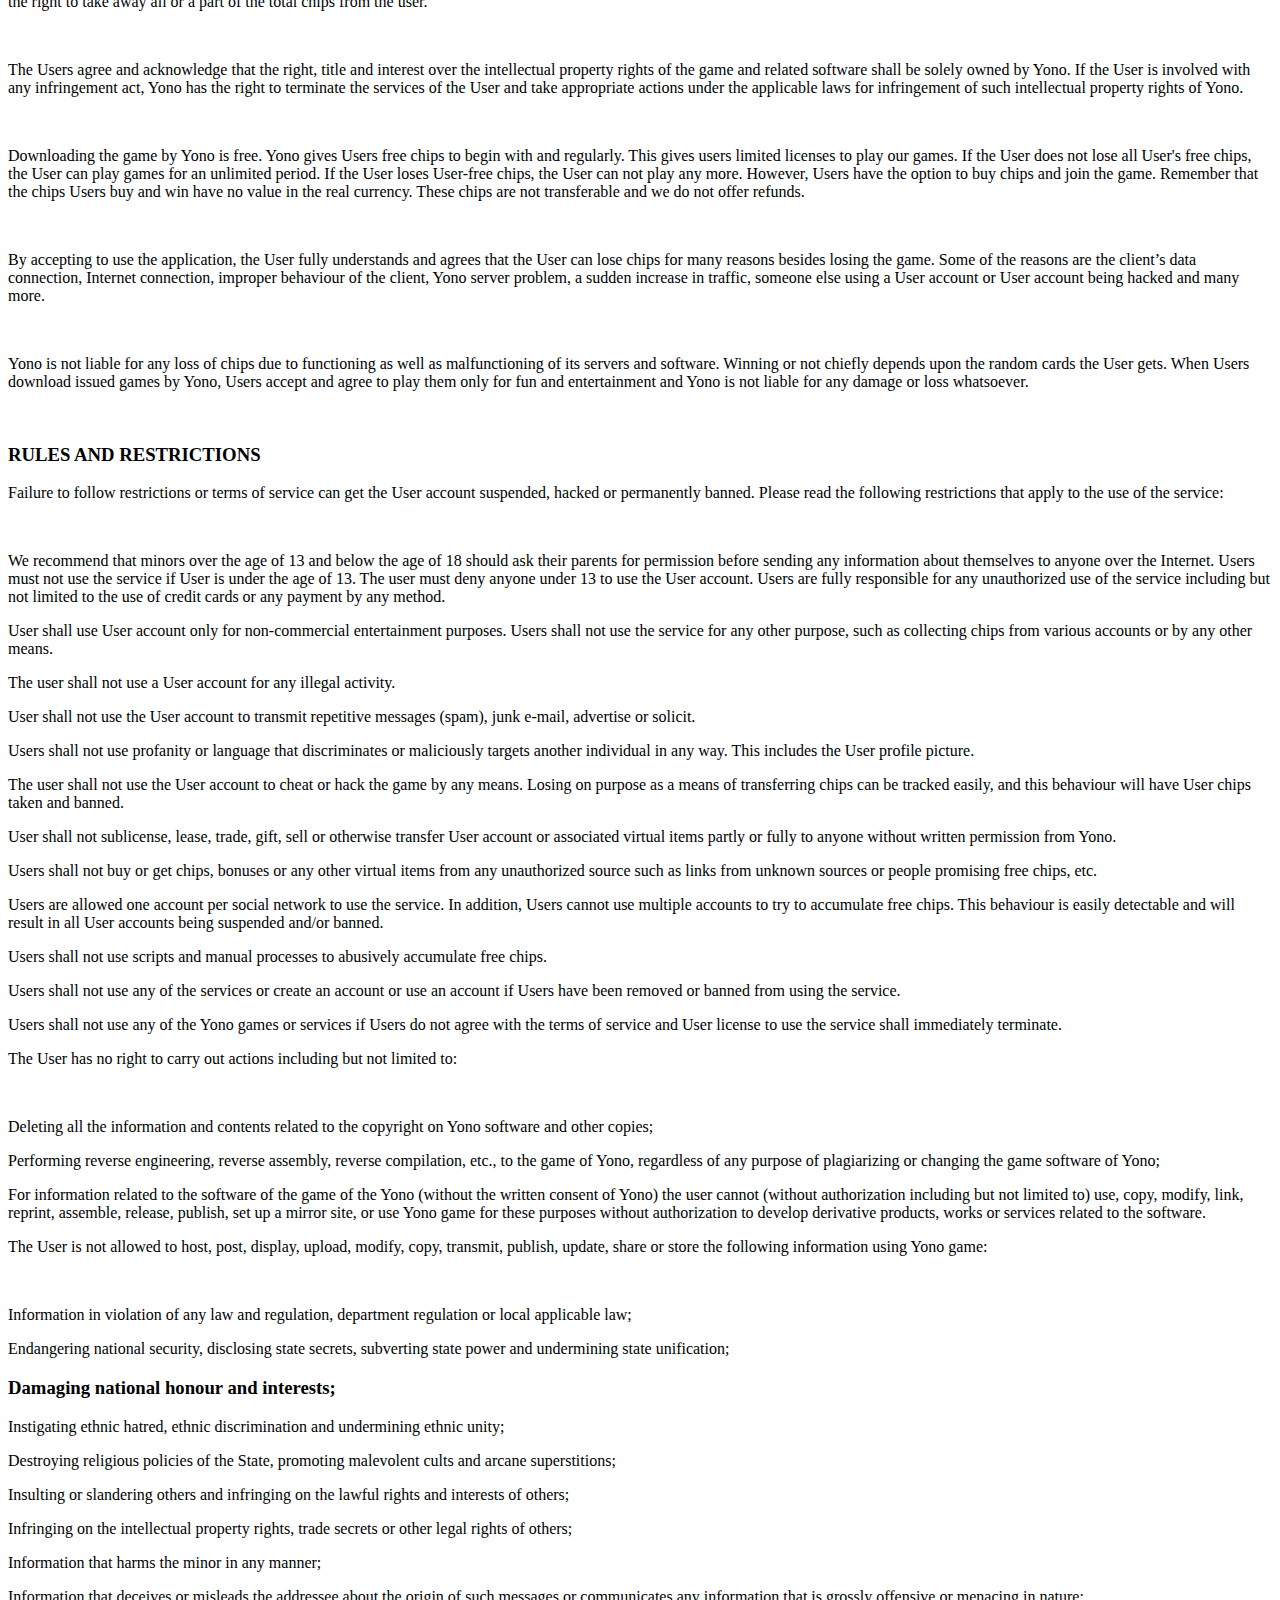
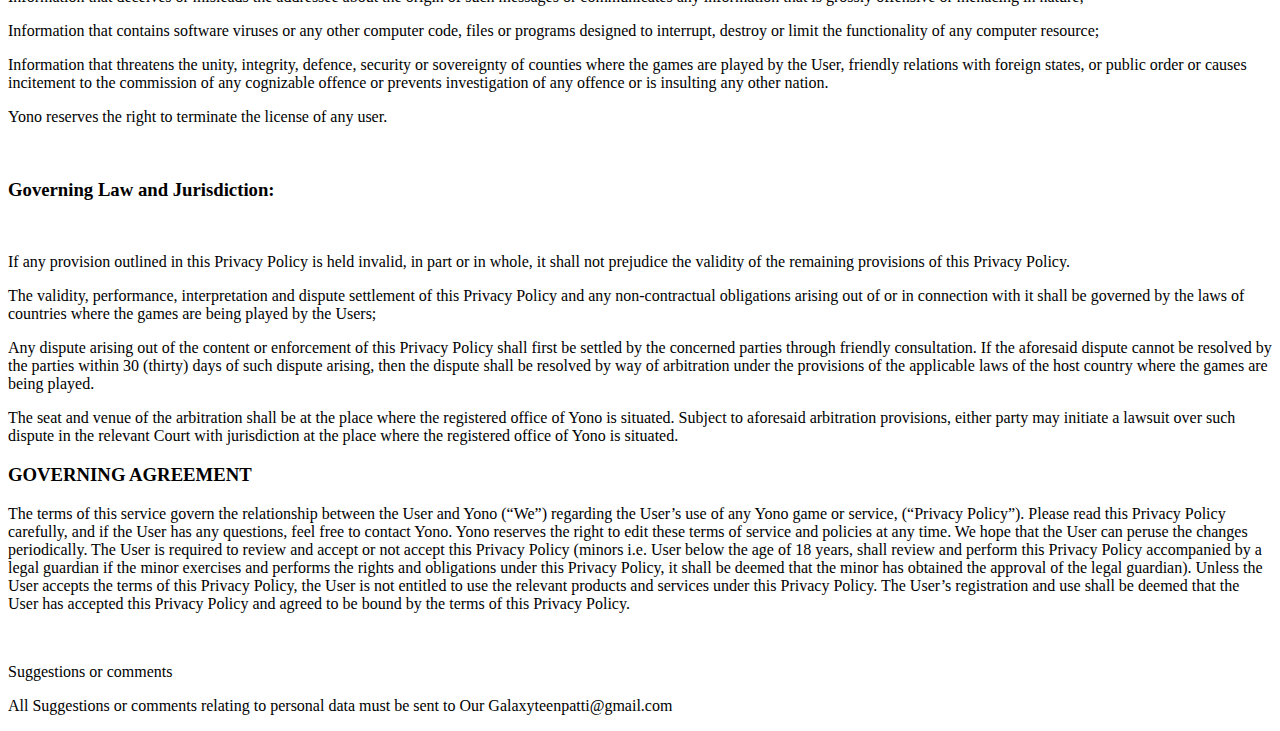
<file: privacy_spincrush.html>
<!DOCTYPE html>
<html lang="en">
<head>
    <meta charset="UTF-8">
    <meta name="viewport" content="width=device-width, initial-scale=1.0">
    <title>Privacy Policy - Spin Crush</title>
</head>
<body>
    <p>&nbsp;&nbsp;</p>
<p><br /></p>
<h2 style="text-align: left;">Privacy Policy</h2>
<p>
  The Privacy Policy is designed to explain how Yono Private
  Limited（"we", "Yono"） deals with the User’s personal information when the
  User uses any Yono game or service. We are committed to protecting User’s
  privacy. We will never sell or otherwise pass on the User’s privacy
  information to a third party without the User’s consent except when it is
  required to provide the User with the service the User is using. Yono is
  required to use the personal data of all the Users by the applicable laws of
  the land where the games are being played by the Users.
</p>
<p><br /></p>
<h3 style="text-align: left;">What We Collect</h3>
<p>
  When the User uses any Yono game or service, the User is authorizing Yono to
  access certain information of the User. The information we collect is to
  provide and improve our services and to fulfil User’s requirements. In each
  case, we will collect, store, and use the information User has provided
  according to this Privacy Policy. This includes the User’s name, profile
  picture, gender, networks, user IDs, list of friends, date of birth, email
  address, and any other information the User has set to public on the User’s
  Facebook.
</p>
<p><br /></p>
<p>
  When a User uses any Yono game or service through a social network account
  such as Facebook, Apple, etc. The user is authorizing us to access certain
  information from the User’s profile for that site according to the privacy
  settings established at the SNS by the User and the User’s friends such as the
  User’s name, address, phone number, etc. which the SNS could provide to us
  through the SNS Application Programming Interface ("API").
</p>
<p>
  When the User uses any Yono game or service directly we may collect and
  store User information such as registration data, email address, and any other
  information that the User has provided on User’s profile.
</p>
<p>
  When the User accesses any Yono game on a Mobile Device we may collect the
  User device and carrier information such as MAC Address, IP Address,
  geo-location, telephone number, the account information User has associated
  with their device, country or other information the Users provide.
</p>
<p>
  If the User purchases a license to use in-game virtual items directly from any
  Yono game, we will collect the billing and financial information necessary to
  process the User’s charges, which may include the User’s postal and e-mail
  addresses. Yono may also receive the billing and payment information that the
  User provides when a User purchase order is processed by another party, such
  as Facebook (for Facebook Credits) or Apple (for purchases on iOS devices).
  Our terms of service explain our policies and terms relevant to our charges
  and billing practices. Please note that purchases of third-party credits or
  currencies like Facebook Credits may also be subject to additional policies.
  We do not store the credit card information.
</p>
<p>
  When the User uses any Yono game or service, we collect certain technical
  information to (i) analyze the usage of our sites and services; (ii) provide a
  more personalized experience; and (iii) manage advertising. We and service
  providers acting on our behalf, use Log Files and tracking technologies to
  collect and analyze certain types of technical information, including cookies,
  IP addresses, device type, device identifiers, browser types, browser
  language, referring and exit pages, and URLs, platform type, the number of
  clicks, domain names, landing pages, pages viewed and the order of those
  pages, the amount of time spent on particular pages, game state and the date
  and time of activity on our websites or games, and other similar information.
  In some cases, we will associate this information with the User’s ID number
  for our internal use.
</p>
<p>
  We collect the following categories of your personal information and may sell
  it to third parties: identifiers, commercial information, internet or other
  electronic network activity information, geolocation data, and inferences
  drawn from these categories.
</p>
<h3 style="text-align: left;">HOW WE USE THE INFORMATION WE COLLECT?</h3>
<p>
  Only Yono has the right to the information. We will never sell or otherwise
  pass on the User’s privacy information to a third party without the User’s
  consent. We may use the information to notify the User of important
  announcements regarding our software developments, software upgrades, and
  special offers, to solicit the User’s feedback and input and to provide User
  the with application/software support. If the User does not want to receive
  any announcements from us, the User may manage notifications from the User
  app. Users can also ask to be excluded from such announcements by sending us
  an email to this effect. In addition, we may use User Information in a form
  that is not personally identifiable to help us in analyzing various aspects of
  user behaviour to improve our services.
</p>
<p><br /></p>
<h3 style="text-align: left;">Controlling User Personal Information.</h3>
<p>
  The user can terminate the User’s account at any time which will remove the
  User’s profile and other personal information from view. However, some
  information may be necessary for providing users with our services and
  support. In that event, we may not be able to provide the User with one or
  more of our services that the User is using.
</p>
<p><br /></p>
<p>
  In Yono social games, we do not delete past game results or records even if
  the User deletes the application from the User's phone or does not join again.
  Yono will take reasonable steps to protect the User’s personal information
  from loss, misuse, unauthorized access, disclosure or unauthorized alteration.
  By downloading any Yono software creating an account or accessing or using the
  service User accepts and agrees to be bound by these terms of service.
</p>
<p><br /></p>
<h3 style="text-align: left;">
  Exceptions to Restriction in Disclosure of Information or Account Information
</h3>
<p>
  User understands and agrees that we may be required to disclose any
  Information or Account Information by a competent legal authority or that we
  may voluntarily choose to disclose any such Information or Account Information
  under the reasonable belief that this is necessary for any lawful purpose. We
  will be under no legal obligation to either inform the User about the presence
  of such request or contest such a request for Information or Account
  Information whatsoever.
</p>
<p><br /></p>
<p>
  The User understands and accepts that downloading the game of Yono is the
  action of the User on his/her own consent, and they shall assume
  responsibility for system damage, data loss and any other risks. Yono and its
  affiliates assume no responsibility for any direct, indirect, incidental,
  special and consequential damages and risks arising from using or failing to
  use Yono game under any circumstances.
</p>
<p><br /></p>
<h3 style="text-align: left;">GRANT OF A LICENSE TO USE THE SERVICE</h3>
<p>
  Subject to the User’s compliance with terms of service, Yono grants Users a
  revocable, non-exclusive limited license to access and use the services. This
  license is non-transferable. User agrees to use the service for User's own
  non-commercial purposes. Users play some Yono social games to win chips. Users
  do not play with real money. The chips the User loses or wins have no value in
  real money. At times Users may “earn” or “buy or purchase” virtual in-game
  items. These virtual items do not refer to any credit balance of real currency
  or its equivalent. Yono reserves the right to terminate the license of any
  user without giving any reason. If Yono believes that a user has acquired
  chips from unauthorized sources and from sources that violate the terms of the
  service, it has the right to take away all or a part of the total chips from
  the user.
</p>
<p><br /></p>
<p>
  The Users agree and acknowledge that the right, title and interest over the
  intellectual property rights of the game and related software shall be solely
  owned by Yono. If the User is involved with any infringement act, Yono has the
  right to terminate the services of the User and take appropriate actions under
  the applicable laws for infringement of such intellectual property rights of
  Yono.
</p>
<p><br /></p>
<p>
  Downloading the game by Yono is free. Yono gives Users free chips to begin
  with and regularly. This gives users limited licenses to play our games. If
  the User does not lose all User's free chips, the User can play games for an
  unlimited period. If the User loses User-free chips, the User can not play any
  more. However, Users have the option to buy chips and join the game. Remember
  that the chips Users buy and win have no value in the real currency. These
  chips are not transferable and we do not offer refunds.
</p>
<p><br /></p>
<p>
  By accepting to use the application, the User fully understands and agrees
  that the User can lose chips for many reasons besides losing the game. Some of
  the reasons are the client’s data connection, Internet connection, improper
  behaviour of the client, Yono server problem, a sudden increase in traffic,
  someone else using a User account or User account being hacked and many more.
</p>
<p><br /></p>
<p>
  Yono is not liable for any loss of chips due to functioning as well as
  malfunctioning of its servers and software. Winning or not chiefly depends
  upon the random cards the User gets. When Users download issued games by Yono,
  Users accept and agree to play them only for fun and entertainment and Yono is
  not liable for any damage or loss whatsoever.
</p>
<p><br /></p>
<h3 style="text-align: left;">RULES AND RESTRICTIONS</h3>
<p>
  Failure to follow restrictions or terms of service can get the User account
  suspended, hacked or permanently banned. Please read the following
  restrictions that apply to the use of the service:
</p>
<p><br /></p>
<p>
  We recommend that minors over the age of 13 and below the age of 18 should ask
  their parents for permission before sending any information about themselves
  to anyone over the Internet. Users must not use the service if User is under
  the age of 13. The user must deny anyone under 13 to use the User account.
  Users are fully responsible for any unauthorized use of the service including
  but not limited to the use of credit cards or any payment by any method.
</p>
<p>
  User shall use User account only for non-commercial entertainment purposes.
  Users shall not use the service for any other purpose, such as collecting
  chips from various accounts or by any other means.
</p>
<p>The user shall not use a User account for any illegal activity.</p>
<p>
  User shall not use the User account to transmit repetitive messages (spam),
  junk e-mail, advertise or solicit.
</p>
<p>
  Users shall not use profanity or language that discriminates or maliciously
  targets another individual in any way. This includes the User profile picture.
</p>
<p>
  The user shall not use the User account to cheat or hack the game by any
  means. Losing on purpose as a means of transferring chips can be tracked
  easily, and this behaviour will have User chips taken and banned.
</p>
<p>
  User shall not sublicense, lease, trade, gift, sell or otherwise transfer User
  account or associated virtual items partly or fully to anyone without written
  permission from Yono.
</p>
<p>
  Users shall not buy or get chips, bonuses or any other virtual items from any
  unauthorized source such as links from unknown sources or people promising
  free chips, etc.
</p>
<p>
  Users are allowed one account per social network to use the service. In
  addition, Users cannot use multiple accounts to try to accumulate free chips.
  This behaviour is easily detectable and will result in all User accounts being
  suspended and/or banned.
</p>
<p>
  Users shall not use scripts and manual processes to abusively accumulate free
  chips.
</p>
<p>
  Users shall not use any of the services or create an account or use an account
  if Users have been removed or banned from using the service.
</p>
<p>
  Users shall not use any of the Yono games or services if Users do not agree
  with the terms of service and User license to use the service shall
  immediately terminate.
</p>
<p>The User has no right to carry out actions including but not limited to:</p>
<p><br /></p>
<p>
  Deleting all the information and contents related to the copyright on Yono
  software and other copies;
</p>
<p>
  Performing reverse engineering, reverse assembly, reverse compilation, etc.,
  to the game of Yono, regardless of any purpose of plagiarizing or changing the
  game software of Yono;
</p>
<p>
  For information related to the software of the game of the Yono (without the
  written consent of Yono) the user cannot (without authorization including but
  not limited to) use, copy, modify, link, reprint, assemble, release, publish,
  set up a mirror site, or use Yono game for these purposes without
  authorization to develop derivative products, works or services related to the
  software.
</p>
<p>
  The User is not allowed to host, post, display, upload, modify, copy,
  transmit, publish, update, share or store the following information using
  Yono game:
</p>
<p><br /></p>
<p>
  Information in violation of any law and regulation, department regulation or
  local applicable law;
</p>
<p>
  Endangering national security, disclosing state secrets, subverting state
  power and undermining state unification;
</p>
<h3 style="text-align: left;">Damaging national honour and interests;</h3>
<p>
  Instigating ethnic hatred, ethnic discrimination and undermining ethnic unity;
</p>
<p>
  Destroying religious policies of the State, promoting malevolent cults and
  arcane superstitions;
</p>
<p>
  Insulting or slandering others and infringing on the lawful rights and
  interests of others;
</p>
<p>
  Infringing on the intellectual property rights, trade secrets or other legal
  rights of others;
</p>
<p>Information that harms the minor in any manner;</p>
<p>
  Information that deceives or misleads the addressee about the origin of such
  messages or communicates any information that is grossly offensive or menacing
  in nature;
</p>
<p>
  Information that contains software viruses or any other computer code, files
  or programs designed to interrupt, destroy or limit the functionality of any
  computer resource;
</p>
<p>
  Information that threatens the unity, integrity, defence, security or
  sovereignty of counties where the games are played by the User, friendly
  relations with foreign states, or public order or causes incitement to the
  commission of any cognizable offence or prevents investigation of any offence
  or is insulting any other nation.
</p>
<p>Yono reserves the right to terminate the license of any user.</p>
<p><br /></p>
<h3 style="text-align: left;">Governing Law and Jurisdiction:</h3>
<p><br /></p>
<p>
  If any provision outlined in this Privacy Policy is held invalid, in part or
  in whole, it shall not prejudice the validity of the remaining provisions of
  this Privacy Policy.
</p>
<p>
  The validity, performance, interpretation and dispute settlement of this
  Privacy Policy and any non-contractual obligations arising out of or in
  connection with it shall be governed by the laws of countries where the games
  are being played by the Users;
</p>
<p>
  Any dispute arising out of the content or enforcement of this Privacy Policy
  shall first be settled by the concerned parties through friendly consultation.
  If the aforesaid dispute cannot be resolved by the parties within 30 (thirty)
  days of such dispute arising, then the dispute shall be resolved by way of
  arbitration under the provisions of the applicable laws of the host country
  where the games are being played.
</p>
<p>
  The seat and venue of the arbitration shall be at the place where the
  registered office of Yono is situated. Subject to aforesaid arbitration
  provisions, either party may initiate a lawsuit over such dispute in the
  relevant Court with jurisdiction at the place where the registered office of
  Yono is situated.
</p>
<h3 style="text-align: left;">GOVERNING AGREEMENT</h3>
<p>
  The terms of this service govern the relationship between the User and Yono
  (“We”) regarding the User’s use of any Yono game or service, (“Privacy
  Policy”). Please read this Privacy Policy carefully, and if the User has any
  questions, feel free to contact Yono. Yono reserves the right to edit these
  terms of service and policies at any time. We hope that the User can peruse
  the changes periodically. The User is required to review and accept or not
  accept this Privacy Policy (minors i.e. User below the age of 18 years, shall
  review and perform this Privacy Policy accompanied by a legal guardian if the
  minor exercises and performs the rights and obligations under this Privacy
  Policy, it shall be deemed that the minor has obtained the approval of the
  legal guardian). Unless the User accepts the terms of this Privacy Policy, the
  User is not entitled to use the relevant products and services under this
  Privacy Policy. The User’s registration and use shall be deemed that the User
  has accepted this Privacy Policy and agreed to be bound by the terms of this
  Privacy Policy.
</p>
<p><br /></p>
<p>Suggestions or comments</p>
<p>
  All Suggestions or comments relating to personal data must be sent to Our
  Galaxyteenpatti@gmail.com
</p>

</body>
</html>
</file>
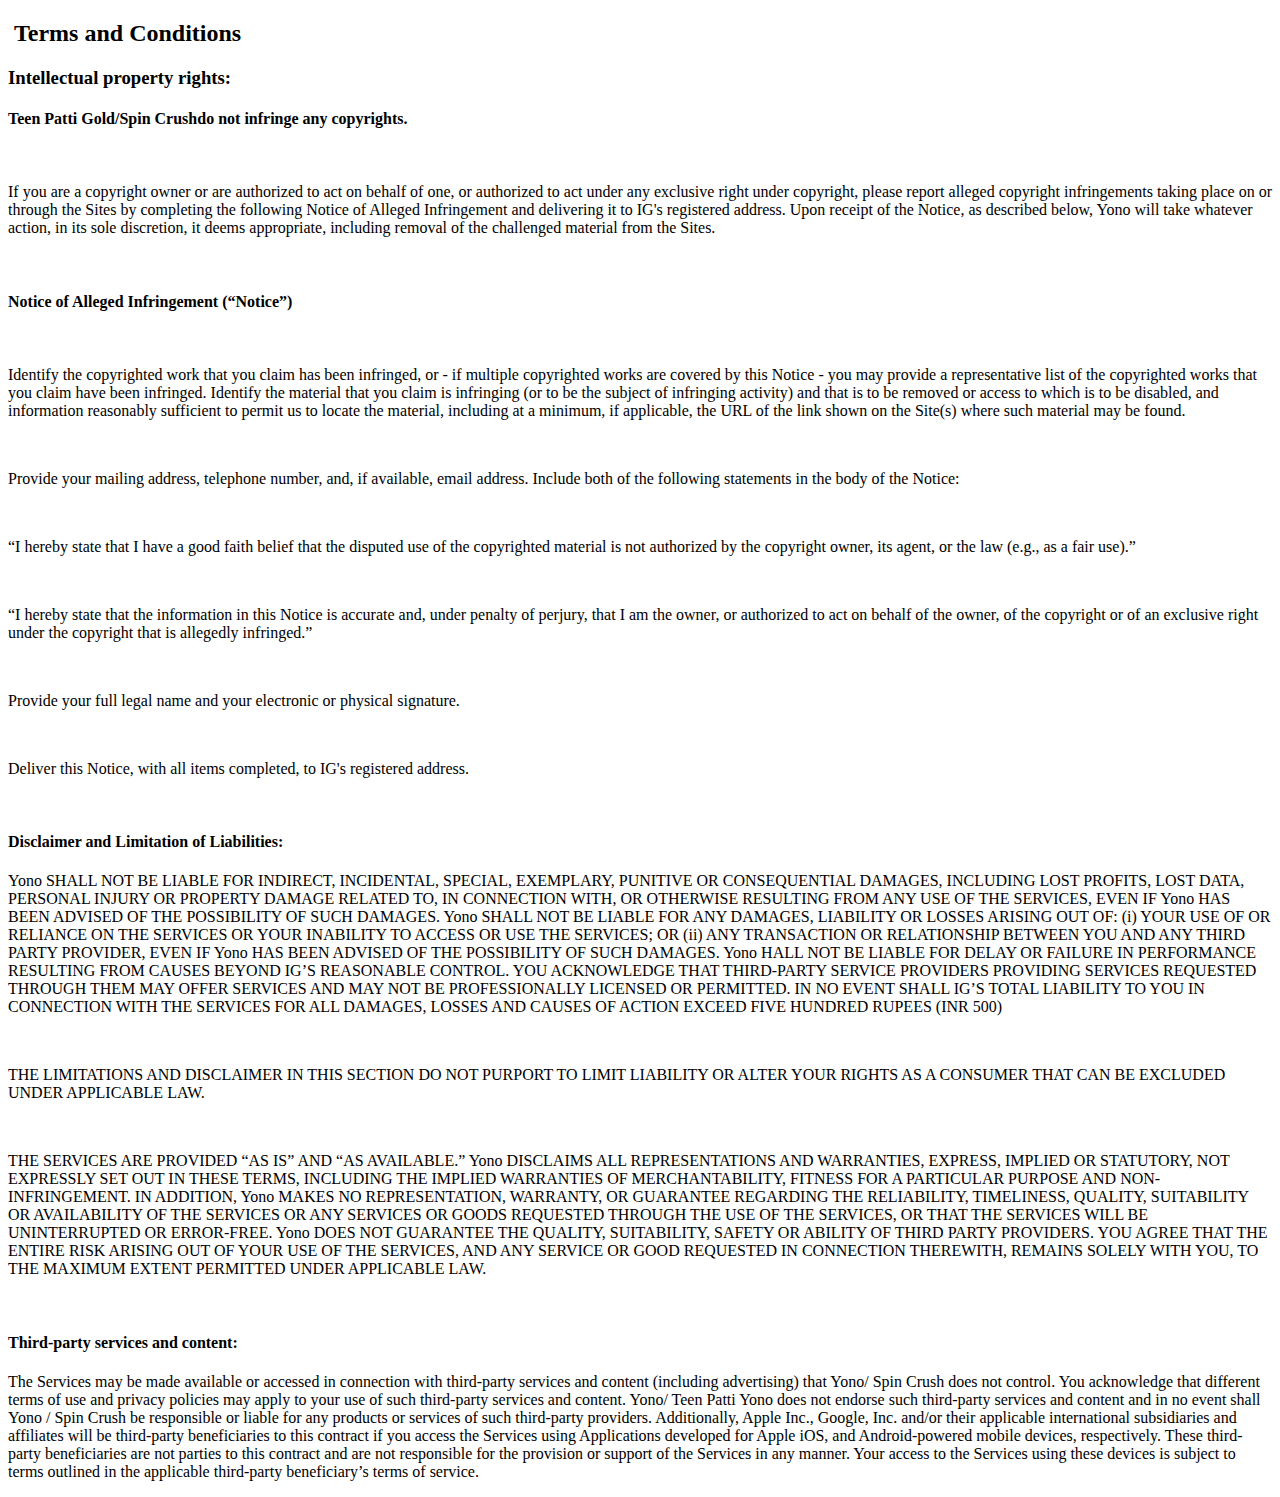
<file: terms_spincrush.html>
<!DOCTYPE html>
<html lang="en">
<head>
    <meta charset="UTF-8">
    <meta name="viewport" content="width=device-width, initial-scale=1.0">
    <title>Terms - Spin Crush</title>
</head>
<body>
    <h2 style="text-align: left;">&nbsp;Terms and Conditions</h2>
<h3 style="text-align: left;">Intellectual property rights:</h3>
<h4 style="text-align: left;">
  <b>Teen Patti Gold/</b>Spin Crush<b>do not infringe any copyrights.</b>
</h4>
<p><br /></p>
<p>
  If you are a copyright owner or are authorized to act on behalf of one, or
  authorized to act under any exclusive right under copyright, please report
  alleged copyright infringements taking place on or through the Sites by
  completing the following Notice of Alleged Infringement and delivering it to
  IG's registered address. Upon receipt of the Notice, as described below, Yono
  will take whatever action, in its sole discretion, it deems appropriate,
  including removal of the challenged material from the Sites.
</p>
<p><br /></p>
<h4 style="text-align: left;">Notice of Alleged Infringement (“Notice”)</h4>
<p><br /></p>
<p>
  Identify the copyrighted work that you claim has been infringed, or - if
  multiple copyrighted works are covered by this Notice - you may provide a
  representative list of the copyrighted works that you claim have been
  infringed. Identify the material that you claim is infringing (or to be the
  subject of infringing activity) and that is to be removed or access to which
  is to be disabled, and information reasonably sufficient to permit us to
  locate the material, including at a minimum, if applicable, the URL of the
  link shown on the Site(s) where such material may be found.
</p>
<p><br /></p>
<p>
  Provide your mailing address, telephone number, and, if available, email
  address. Include both of the following statements in the body of the Notice:
</p>
<p><br /></p>
<p>
  “I hereby state that I have a good faith belief that the disputed use of the
  copyrighted material is not authorized by the copyright owner, its agent, or
  the law (e.g., as a fair use).”
</p>
<p><br /></p>
<p>
  “I hereby state that the information in this Notice is accurate and, under
  penalty of perjury, that I am the owner, or authorized to act on behalf of the
  owner, of the copyright or of an exclusive right under the copyright that is
  allegedly infringed.”
</p>
<p><br /></p>
<p>Provide your full legal name and your electronic or physical signature.</p>
<p><br /></p>
<p>
  Deliver this Notice, with all items completed, to IG's registered address.
</p>
<p><br /></p>
<h4 style="text-align: left;">Disclaimer and Limitation of Liabilities:</h4>
<p>
  Yono&nbsp;SHALL NOT BE LIABLE FOR INDIRECT, INCIDENTAL, SPECIAL, EXEMPLARY,
  PUNITIVE OR CONSEQUENTIAL DAMAGES, INCLUDING LOST PROFITS, LOST DATA, PERSONAL
  INJURY OR PROPERTY DAMAGE RELATED TO, IN CONNECTION WITH, OR OTHERWISE
  RESULTING FROM ANY USE OF THE SERVICES, EVEN IF Yono HAS BEEN ADVISED OF THE
  POSSIBILITY OF SUCH DAMAGES. Yono SHALL NOT BE LIABLE FOR ANY DAMAGES,
  LIABILITY OR LOSSES ARISING OUT OF: (i) YOUR USE OF OR RELIANCE ON THE
  SERVICES OR YOUR INABILITY TO ACCESS OR USE THE SERVICES; OR (ii) ANY
  TRANSACTION OR RELATIONSHIP BETWEEN YOU AND ANY THIRD PARTY PROVIDER, EVEN IF
  Yono HAS BEEN ADVISED OF THE POSSIBILITY OF SUCH DAMAGES. Yono HALL
  NOT BE LIABLE FOR DELAY OR FAILURE IN PERFORMANCE RESULTING FROM CAUSES BEYOND
  IG’S REASONABLE CONTROL. YOU ACKNOWLEDGE THAT THIRD-PARTY SERVICE PROVIDERS
  PROVIDING SERVICES REQUESTED THROUGH THEM MAY OFFER SERVICES AND MAY NOT BE
  PROFESSIONALLY LICENSED OR PERMITTED. IN NO EVENT SHALL IG’S TOTAL LIABILITY
  TO YOU IN CONNECTION WITH THE SERVICES FOR ALL DAMAGES, LOSSES AND CAUSES OF
  ACTION EXCEED FIVE HUNDRED RUPEES (INR 500)
</p>
<p><br /></p>
<p>
  THE LIMITATIONS AND DISCLAIMER IN THIS SECTION DO NOT PURPORT TO LIMIT
  LIABILITY OR ALTER YOUR RIGHTS AS A CONSUMER THAT CAN BE EXCLUDED UNDER
  APPLICABLE LAW.
</p>
<p><br /></p>
<p>
  THE SERVICES ARE PROVIDED “AS IS” AND “AS AVAILABLE.” Yono DISCLAIMS ALL
  REPRESENTATIONS AND WARRANTIES, EXPRESS, IMPLIED OR STATUTORY, NOT EXPRESSLY
  SET OUT IN THESE TERMS, INCLUDING THE IMPLIED WARRANTIES OF MERCHANTABILITY,
  FITNESS FOR A PARTICULAR PURPOSE AND NON-INFRINGEMENT. IN ADDITION,
  Yono MAKES NO REPRESENTATION, WARRANTY, OR GUARANTEE REGARDING THE
  RELIABILITY, TIMELINESS, QUALITY, SUITABILITY OR AVAILABILITY OF THE SERVICES
  OR ANY SERVICES OR GOODS REQUESTED THROUGH THE USE OF THE SERVICES, OR THAT
  THE SERVICES WILL BE UNINTERRUPTED OR ERROR-FREE. Yono DOES NOT GUARANTEE
  THE QUALITY, SUITABILITY, SAFETY OR ABILITY OF THIRD PARTY PROVIDERS. YOU
  AGREE THAT THE ENTIRE RISK ARISING OUT OF YOUR USE OF THE SERVICES, AND ANY
  SERVICE OR GOOD REQUESTED IN CONNECTION THEREWITH, REMAINS SOLELY WITH YOU, TO
  THE MAXIMUM EXTENT PERMITTED UNDER APPLICABLE LAW.
</p>
<p><br /></p>
<h4 style="text-align: left;">Third-party services and content:</h4>
<p>
  The Services may be made available or accessed in connection with third-party
  services and content (including advertising) that Yono/ Spin Crush does
  not control. You acknowledge that different terms of use and privacy policies
  may apply to your use of such third-party services and content. Yono/ Teen
  Patti Yono does not endorse such third-party services and content and in
  no event shall Yono / Spin Crush be responsible or liable for
  any products or services of such third-party providers. Additionally, Apple
  Inc., Google, Inc. and/or their applicable international subsidiaries and
  affiliates will be third-party beneficiaries to this contract if you access
  the Services using Applications developed for Apple iOS, and Android-powered
  mobile devices, respectively. These third-party beneficiaries are not parties
  to this contract and are not responsible for the provision or support of the
  Services in any manner. Your access to the Services using these devices is
  subject to terms outlined in the applicable third-party beneficiary’s terms of
  service.
</p>

</body>
</html>
</file>
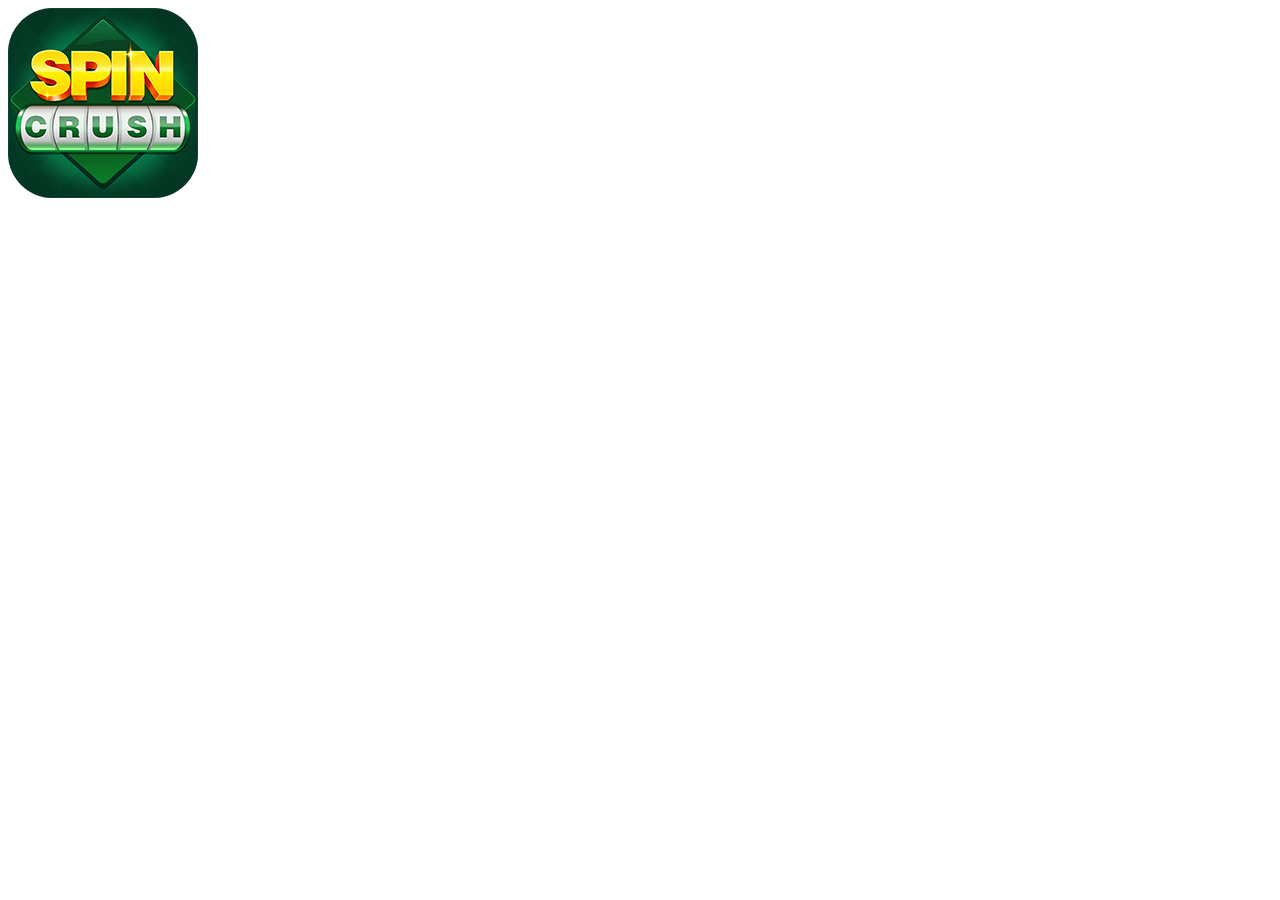
<file: favicon/apple-touch-icon.html>
<html>
	<body>
		<div>
			<img src="data:image/png;base64, iVBORw0KGgoAAAANSUhEUgAAAL4AAAC+CAMAAAC8qkWvAAADAFBMVEUAAAAEOiYDNyMENiMENSMENiMENiMENSMENiMENiMENiMDOCQENSIDOyUEQCkDPScJTyEERCsERy0JQSEFSi7r8e3/3RQFUTIJYyH/6QL/3AQFTTH/4gP/7gIJUiEFVDUGbUMGaEEJcCT/4h//1wIFWjgGYDz//v/n6+gFVzYFXTpdqWcGZD7k5eMLaSXHx8qzvbYGcEbf3dwCKBDBxMQUkjkNXDD++HYLdyYIJxwMVCsILh73+vibtJ8UPhsiPR/w9PH/5iz/0QIHMQ1sqXKDrocKSSYJPCBitmcAeSP/+kPc2NPUzcjCuLMDNhZozmwHQxmfj4L//wS2p56S9KEOYjWK9I9qnHkINxwRcSz//i4KIRnV0tb/8g9qsnkISB7/+QP++n8MXibOzNFspnoJWSMBHRTa2Nz+60H+82YPaDj+7lQCLxYFUh3/9h0DPh0VTT9XiGj//xsbzVsALScANALoPQHyZALn8ZEAVxD8dQTc5+BwuX0HeEv9PgCHl4wKgSjJ18xUmWQRgjb06fTMGgHD0sirsq+uDwH/9P5ilHHO2dP+hBHFAwL8VQG4z750gHbtVQHwRwHV4NlXMA3hMgHu5u6MsJdpc2z9ZgH7IgDp3+iiBAEAGwoATQmXpZmLpZH//2X//1IggDn+/ayev6dXQhAAQgcCCwtqihrVKAEIf1CkzK2hpqW5GAOXmpUBYxraEgH//4tJgl5Db1LhJAF8ooVZXlr47vhLjlg5c0Loj1AjnlEbsE48aR0VNBbzswtLUSARcjoiYDWBjIXOe0rkAQC+Owd/k35Bn1b6u3U5Tz5+QA38y6M9f07/lxUnh0QFvUP60GNAYET21yuPlxvTdhOHGAfphQPztVbWkSB8vIqlumBYdWD9+sSMgX2rbUz5tDX2xBiau4kaYlT/mEVoikQ9dSn//Nu8sKz0nXUWfEOlXhdl3oKouniFpmVfYyfM4X/CwUEuOBPQUgi1zpPpnJCE3IrYT089IAeP55uCXyaSglHkeGys+cbbx5mtN5UVAAAAC3RSTlMA8vIvU7OVdNvK+RqHw0oAACvwSURBVHjapNddbqpAFAfwKyJ+8JUZTXjggfQBE0nfmpj09r2ugIQ1EJdIX1yB+3AT95wZD2emMBdr/9VUQcvvPwxT/fNA5v4yWKxXM2828yAzuOl448E9s5F4juiXG+9erRfB0p+z4Pn4wXoTUeKQE8dROJYYE4ZpkvZJkhg2wz0cSwT7rOeUdfDLCv7CiziWPx3TI5ECaB3UU1hq+dPYGBQzm8XyWfs8mEWD3A8fD/UEH/hZz3H4Wc/xgvkz+EU0Fj3ANPZuOiROhMKLFJ+6GrA/Jv0gC//HIx85og4EeubbbjPoF8LcYheILX/M+mGBH52B5caphwOZ+jF5QkmFlDKhjJaw/GkYORM8PvRrJ14fiPRDemJFJAL0dgYN2A96fODIyn9w6N14va7hYRBPfKbbeJGcIKkQUxX036Xr6XcnYDGpT1OUu+ziHim3Jx0paZurgV7MyO8ssJ5PTpyVC8/nGJZE8tt0wXS5kwBv3t8b9O8kVxDfKvT/5tjvLOBN+P3NpF6LU8LbdEnJUf/xUbfNGf25pNgVer966PRz/Gemfcj6nhxbdqbvMEp/bq5fX93pHR6KXG02KxgFSM9+d4GlW++HLj2F9SJJDTvLFT5D/du269q26z7fYBaJTBXgDlaDRFAVmJbP+udRGE/oEx5yadvvcExWiAb0n11Xt+3x+nVU/iLLMVyBG/BkmvKDMPQd+g0uhm486s3pIkVi2nNNz0j/t7sdW8jx1tXoT4oC9/YduICUA7+zAO4cv35XoYpbn/R6WlyEac90ilLpa9Sr1JeuhQWo2R4OmYoqwA3kTvV4yK92bUbXe/rwPaWnMQf0d3tRFCXqm3PbXer2nhqenNFflvCCTKVvIHY5zaRJP31IWg31S36LQ29dqdqdgYHshUpVKT0MOOrZf/totuCvChVuIPNsB7GuZfIPNP3mYDDxzS8//xt7xqO7YPsBsy+3oG8uV6Vnf329Ncq/P0C4wU63oAJ8CYzxjVL+cOJzYsZbehuv2IcsJ3tZlqS/1aC3/bfbCfwnKFhygxzeTwVoBpGf0+s5nmvq8Hcec0OvlxDGg7vU+BLzWiIR9cMcyf9aldQgg3dDzAJOf8j64fQJKey39cbQ03S/s/elslfV/uVwauCnvRzR2/JN3Y+Xizo1xcu+qkqsUMBvdR74DPAJsP2k58ztVWfod+kZr9V7wFSoL/BD2ra91OOBdfSzgVdkL68VBIpjD7uAhIz4SW/kH2n289o0HAUAXOdva1LXlsnaiglrKo5cQkFZxRUGptDDDoIYAmXupljWWXbYJRePXgQvnjx09LZbNzwKxf9g4kV0KCuy01iFnraD732/bd73mx8W9JV1NA3h817eS/LdrkhzG/YL+ng86ot6Ed5NPYc2G+5Tjyf4M7qOctPEd95KLIHgCUiSnlKJmN4LEfrR2kfx9dT0YuXBbZq6WdT1DNc/vnsXoFEv3Mz9Nvp1Hf3jM3BHGgHfTwv5UFym4of1zA8Rrye8rmuazl1A/EtgZmXcL61jmBDMP08nIOTneuqGcPdfDPN9vxJonDAew/JsJ111yoSPT6BcrcINwPIoAymBoB/kSdSE/RdG/KmwnvtVWc9Lz/HzhNd0y0J9VdBP9msenDIIfgbkEyD7VeJHlf98DD4pPuJkRL2E1wCSZnrElSe9cJ80+nXwRyTgN5C4oFEiE7gUNbgK8SU97/px6QlP+jIECsuhH9LjJ+6vop8SwA6K9tOSPnJ4r8YXX0lS40ilJ7zm6VUHOICKCl7v0BYb/IumZ40SECdAGoBpIAj1j+ie8/F6fE8F9XS5wbA8M07PS22zSFP4GyrOPPNTAuQf38JADv6kQv5g91yM17P24W3PGodKT/qiU0V9RHBklQf/TYH8RccgP78LSAOQykyzxgEF+YPXnit/16uwnsiQnkrP9NvGWG+PXtd9OmfGRyXddG55nhY4AeTPpVjnx9f/LPAji496zof+E4ZWLL2led4NB4A24v3grUHymGgu9habVScn+HXZfyODw8sbP6b9z1HrS3qqPV52AE/6MR71toMS3t/U5KI8nl/pVZrptGNb6Mcgv4H+W7CInOS/JD3pB6Z2rM/k4JkE8ZLe8izQj8MO8ibzj5HPbsCWOMHjhyBYRE70X5QmN6JzRpcdY97gbe/jLVb7fw3knwA/0o8DbMAyVPAr6Fe4X5rdC5P12Ppy6an2/8H/AXzu17YtPwHuL+IikvtV8ofKf4UuPPSkkwzWHg+EswQdZI7023ir/S9+72uP8+HKpTM/DYA5z4Z3ov+ysEaX9YyP+pTiKLliv7/zamdn2zPhrwka6PU0n8/lxnJkNJsBrbRfo2mvHP889j82bmhi/fXinRy6kYIL3QZ2DvrD/LNhPfLH+kRjuv/6wXBzs9vtrna7m8ODJ9um4Zmox8isR4Z67X6pVFomvi1//6lSOXlx+vnzp/GGvkV+zTQMs89i9G2KzW0i5D+LfNJjgglB7zT6H950uu2aW785m8/P3qy7W+3V4ZM775ujmh50NqNiMBg+fL2rlkpNri99l/f71Tv+0tkXt7wyPD+BonFrKO2/u6DKfp8/pchzy/XIz0yX1t91urV6vrAkRHbWbQ92F5Zt5G8cufW1iHDdGuQ5ONi9zxMonW6J+7W+VL4+O+y2WrTlmWl6jG/hQnh9Tzhuq/VxQ6X6y/yEEtInmV4pvdzvrmWXlgqFrBAFyKDVPtoorSD/W2spJgrZ/Frt3nB3obGCfBc3QeCx8k9/n+51bnfctfpsHj7D1qVHv1XLYx2E156TvafCkfLAZ+UnPzdPnZm6xvykV7g+lVh4t+9mQZGdyc4UhBdmkHcHKviRj56ImEET7Nc+gh2BX8vOsJibg7K6L56vHt4+bG/VXEhhbg62Z1u/NjzP8nB29btv99aE484C3/ezX5x8Dfn8H/3oVhLU+Mn7Dzr1QmEGAsiBAFtroDZWgO/Cl/HBEv3DuN2HtHHGcQBn+7dOY5S5xCTd0O5FRmEcztnuBTO2PxxIOBjTDLlYMNh5My6EZAg7GCGQbUkgIcISIiwhkzQDR2QysFBTR5fh0gnOl+lKqW62pUjbVVcqo2y/3z2ez3MXs+1rrc1zzz353C+PyXOX9GdOAD5WQYl75a/NDEyeEZArMQyN9r7w1QvyimpHWnIz4yJf60c94dcc1p5OHT33TtZsPQJkVGDuKx4X5Vfrhx3T33HctYyRae0/9+PKVjbdj3ja757HBetAOPH/TlLz+y946gGl1J38BD3hg7+O6OnU6R29atfoNU6jfbazoSqf3Y8frs0hH6PwT90NZdMGKD474HXnm0+B/4UdybtkN6r5aj/W/pBP3q2leiz+Fx1GFWIEHmk1ywHVAj7tVi1G9x0Nf+ScZzIxkDEhn8bcPcrpnn/hhe8i0viS/XEVX8/yUVvD8NEPelr8x0Y/tLfC2C3whT/c9pEWeDZ042BK4+P2WRH4eIM0qCwtzJd5qPNaxkTbZH6kI2NUd3scpk/Pm89/9JfkRT7dgnxaftTWwjdbffXvrb7n92nD4y0ksL+9uFeamiptdNlbaOAXsPP0beDTFjhCkn5spe32u8BnGtzAl5YyRqaJ9PvJ2aB7nvCZEUaAz6x9lE9DET6ZO+rXW/GDNHN39tVwOBwMplKpIi02jHqvplPFH1lexfxSXLbbVS73xrV0BX8ho+xKBxjSi0JjWRqfUfNv1DWiH/lk7qOfVJ/oyWpH0etPv8OM3dUVCAcCU1N4AEN2Ni86b3fTfvAgwREG4VAL0S27irV1Kc1a7cBPUj5T/iudrlrkLzD7dzF8lJJlGX3mwTZyjoV8XCZ77nSDWol9IxxGPvgvDS3TdF0APtMP+MGpqUAgny/MbNpxg5LHzw+zNxV+lzYtmVmuHviFBXZc5NPyw1/ET/hED8E3+slSDfgZdtT0QyipXP6pGZLxca/XK5U9tzOsahP5oIeNsWE7y1o/21XBT1Mh3XK2vqcs5YHPNt6oaz7k47fiRz7+U3m1Oih+8+l30l1DNN0Dlx+Gg5hUgOgJv3T6tzTTLUP5Ue9SZojJ0ln2Vvf1zsnkrQ56FzSZO++Wk/nAQprtjnzilz/cRPjgBz78pHzoIZ+jiB8MDA0zGUpnr95/MBWEqT0OdtRDYtLcrx1Mv/R6KhjEyYP8BdUISx3scGmZP0070HQP/L6fzIfvs3tnZuuaDspPz90RDet9Ro90PXw3N7l+z6bPshkeHshevXoZDqFQKBA+RIr/Oj1MO3WsBwuFmWRSkmKx2FV2y/DCADtah8zP0g5M0n+sfQ/8abZpthb4QKs/mEGKv4Kvb25EflPnn9NnO1SBUeAIbt68/HAcjMQvTX2ZZbpNr6fWsP4lb0Q6/3Ka3flWlh1r+jqHfLor23V6IRwI32c3DgBfLn8jXLlS/Ay/jrmqA/3gpFz8MTtQERi7YxqO4P6DQkGS4/0720G3Ty+sTcjJ5XY+uXqW2bAEfGYgwr9Km9h0ZB+Egc+OO1t7nHz+QK/X8pniK9dFgH889wOtl7o6aTiCyw/C+RhkHPhs9dc8ckY/f/Zmmt1w71I2raq+CHy2CdT039lA+CFspNtm65Hf1ESvPKj5tPjNaG96ru0x571Md5XYu6ezX7+bm5vjJm6n2Q1Dlz/7GPLWzZsDdrY9s3Jtmm3IyHOf7TPEdk+vhx+qBpjVAx8+D0T5EMJX9MgnxT8O1xhPnDj97pab768SM5/5YzTHTeSuuM1Mq9sOp0/w7XZgKw2/cy3jYG/j8/75bjNtKK66aQeHPf+gm7nJ32iGij4HF36QT/yUr547eDG5re25p5/zrC3yvMNgrhI+/eNET+cVN+1QLQbekLrWzbYg//vzdqbBmiryBnpz64Gd6e64Mfpc24nj9LpbJZ8WH99EeRouyDZ5CpEtPABDFVRmVKz5H3yDgw+t/Re/PxV0Oxj/sIb/dBtcNteWH/ma4iP/BLxjD5c06/eTMz4rz/NmAz0E1j9U9z+qb4BaJiv5ceAbKNBRWlvlmX3cIwY1H646k/L/Gx8/YYR8fM++T3CWpUIhWnSQI9AGXNedwK8S2ssYk+LAZ9oUPtOplEot80ePQKp/yNdr+fR5hxQf+M8/2WcRergSLP7C+dWimaeHYMY/RLHsIXxzlT8QB98alaL7/4dfcjuUHZlBKb9y9iC/Tjv15c/m9OkadILI7UnefABWm3sbW/ggGEzqspy646YtmphMJsDzxWg0Upq41G2ozseWvVQwtcEfXX3zDbjwRsuv5dO5o/DnTwo2QdDZOKi/lIcDgMUaHIKZd6i0/I2qfLNZnnPFsajPF5ms4B9DvolpWU3BenaLNx05eS40zWtnD+VXzp35wdc5UYRr2lwutx9Igh8W+yk4glUe78CEX1hf/pzMNylfIKZxGIuLPsD7ElER+XRHyqctwJ8KBtwOdjhlq+NCzcl5fMsIZ081Pn3anH/i01d+k/PGG2+8c3vBm5wBPgTmp8FhopH5NObWX2h8UVhU+MbGfImxydMc8mkUPtOyAfyp8AZvqgzyG8Avv2NNJz/ha582j5+YP8nBWiBzmPTGWj6ZDJDTlT3Wy+9dUt0shpXAotQbg8qjfsfZAHzTv/N/AT6cUrfwxkq++cIxwXZmvu24dvYAX/O02XTCf7JBvM4bacz98Vw8GJgpBGAGqRwO73m3UcUPYMjpYjTqQ39oxynqNHwH4RvZ6ssnOgWf21DpB74O/P424Gn56qnffMJ/xib0jHaZ6d5Gfmg0l5vYj8Ni/kF2xEiHNQRUfAfLjwEf8KGykxMsMt/4b/xz8cIUnKYVNvmj+cTfjJO/Or+xzX+mQdAJnfdgFHpJ352+881orX702/vZbqURtkO119kL5Gp+JAL4nV3Q67D6RiYKn4Y/lwsUArhbv6PVZFRF5kMaBv1P6+nk1/Dxbbi3/YM26Ghx3nCzA7Sau9MD+P5Wh9tIua38qpZfSJJIUiSS8O38tet0iqCv5Nchv5XhrzjjSfkcOeSmeoaPsVn87+npMz/h09/c+vdQj3F5lnkr64cxYEFsMLYyeoc5oOVPrZGUy+XJ3Tkn4HtR/998x0qnGEyOx6K+2BZv1fANwCd+nf+9ejr5VXx97Xt+C9FD+S+4TVYqhT8k7BFB8YHPHk9xjVMCdI4jeMJvZUBmwmd3XanpmZMkfI3zjZg1/kM+rAT880it5KNeB3rCt+VWeKMVwURtatXGis8zwLfSJnMxxYlK4L1dG+Apn4nCPwzwjwliPAJ8XywEM5QN4ZMIgn8esBo+/ue8eb8Ad6f4RfAbrFX5ViNvDBzBdwlKcJDD0Y7mW1l+jcXFlRI+iATTR8N/TKfy1+o1/LpaP6PHe+Zy53h4AKwEa7BaGbvV6uCL8EQRKGj4QcFCQuT/n28Gvk6c86E/FmtxqPwm5FN/n19fV6/iH6v3v4QPtdpftsISx4oxjbSS45BjdPAmX6GQJ3waQzHYQN0avpXteMCnAb7OIrxbHkv4IpHkmNvIdkc+47f1tTceY/k1+vY+1LOB5X4uDGeLeASt/XbTAb3VZIYHJeSFS235fDJ4hV00OKwlV1W+ie1I+EamBfg6mD6rY5FILJZcVL14mYHPxnayvdmDfsL3NIK+8j51rv1kYe8XPF1MZ+39ZogD0r8VkpJwiW08P5N8947bQcMbq/MzPNvx3GPx7291sy0rHuhmEXfHIjHgx+yq7vCrq/U3eQi/ttbT1H6S6tn6i/Hk9+EZ31ZX9pn0yEhX19Dw2aWF7VAEK+Qdl6R458VIFIJrG8xiNb6tdNBvjORiczy5ven7BTIGr82Li5t3XfI9OssJ4EuhzRA0H6S4UqFznWl/0YP8R2uPNbafqdST8oM/Ce81+JbTW2Nj27cuY25thxLIB73o4gJJcrU/BrpYaLUKX1fCbnjZPxaBlHoH49KmLxbFRBIw9CXxfexn6eH2IjEpsTkWSSiBNV9vxai2wfammlr8REmNv4/eqeZee8R9WCuPe0PLiUgktL2A/AXkw6LAu8/16FxlCVBkfeaLVuULpcNuCV8iUXadioc24VwGk4A6b7/GWSzyPYq7MPbmYmJMyeIGB2u+ihFdfX78TMMjNfV+3FjNz3FlmCWJRVyBHfDXt0OhsWiZA/2gMOeVFFcC+e9X43tJ6eWq7gpvTm6GojJe1l8jQii/wJUji5uJQ35oo9MpWI4S+k95HgH+Kb+uWmC3XpHj4qUoPphYfbjIn728cH7noujkeuXtJUmSUEUq5Tp6GMFLesnYkA8etetLIdwF7dvr66+JKCTTZ2JjCH4blGzMVdEL/hdlfn37GcFS1W+xwQPA7ZbLOzuXzi/8/fefv925/qM4McH12FBvse3GMZMkF3VV5n5cDva4eHFy12URvrt7sAfk7msc2Y9MH+EutCqZc9qO0lsES/upGjL3222CpWoGdbYeUZzjYAX2+lyvOJGDMxdORDxJj7JEw3BHjwEmptcEpxsc7Mk5SSYwtkHm/rgctCrhbEcPaPO3P0Y+DGZph/WCmgzbldd+/Et49bUeEQQ4HCzGeuElTtkGjw4Tl64K36XtJWgadEpPzYik9khiAyuf9jPHZP4/xJq/attQFIefII4c9UInD12kRdioFoQg5Asu6qA/yHhoCxcMMUZLQ+jgqYMDCTVxlwuFcMFQeyldajQ4WMWLB3sz5AVK0Ky36LFlG2M4GQolnxeh3zm6H8eDdIWO5JZhSI0994ZsHVKxrFmG9TzI0qG9fJzp23LBMArB1r5hgWr1gL0TfvWfwVuzNXAsQGpt7SXDaMn2Vt+GXYDRCrLRWzDfdrWCM6v8J2ZPRK/bMNNgY7+atmzv9MHfhn8D0pZkreSXvIYRxXENJUkSUcMRAgrwOOYRemGxbPugVgDghnstgX2mfwT6K/9TePApNN4HUttKvLSO4I3iCEKEqF7jdZQ0SaACxUviFF83Ff5PyQouCo1z4xp0gWz6x/m1v/wB/OWz+fez1PUwyoxzPE1TL0o8vBlCKMHzOGJ46kbBxfysEbw0TjP7XG79UUAut/F/dTW/H0/nXt9F0cux5+Bx2Y06eOx0k2K5iHdrAxEyPO5H5w/j+/nVqby2z8M+Zf3AvPX3p8PhcDq4c1BCuuAEj92iE0UqGmteAvJ4u66LLnki7vceBsPJ3M/sd7utjb+fT7+Gk099TUcJNdGleMya4WJE0FhzeZk1HTR3zA6nTEdR3fEPh0X+5doe2HvTYMvVjnKr9kpUQwnVriAqnoM+75porOq8pDd1vJ8WBdjj+c1wopi3j23bPjnUf1Fd3ijKr3d3RMXQGF0sFBXHYaEo4QWE8pHW1IiKYoqRGuIxZb1vitJ8e7n9sGSnn8/[base64]/r6725D3m7y4vL9flRFEaLHeZDLGSZRU0PGWn9ngK2Nhdzm7Kq2ILlAk8c9zCkRbEHFi6khj2rMSDcmbjhYuLlm9LyL12iAPGbP90g5wWTllSi4qfoZlYLlN4m3xF5rdT0rd8Xq9Ho9G6A5SGrL8YJkm/nyTDxbCSknWBtqfneB1mn4Y3hYF+BtLw6a2tLHA58MkDhmCCUo40e+OB4UtZDW+GJJnxw3SMrxK2CPiuT0t+hFCahhlMvIfI/PUP/+Tu19HoR/Sen3GFpLaShcetVa7TwiV+Za62NVxUoMzj+VgonJ1xYFgx3+4jEX9s5M8LOzV8BbNFcjgkA+afTx2Nu0cGfNewNHzPNIxB3l//wFcZwS2f/a9fjpA/+IJpyFbJoN8f9KMIf2Gtam6dprizD/kUogAmYkCRo535VP7DHzB/QPyPRZDS3uAh3GG1W/CwJAkoDWdFrvOWH80O+RHy30fI/3r35Ih/+maEp70JPbcoGWBFCxSsaMWtla3zs6kliR8NTACrWc6Ad1dwbvgRn2z5eEB8xhm+kj3OJGXlJZHfpkEXcZoSf9DHky2fw8hXbwfIH718zfqGT8uHxHeJz1k/6qcSgmXbWjlxMN+AYr7RpTqNm0BPKuTHwfgC/uULPBDMdwu8h/jI61KkBgAr2a1Wq11kSTpfuKm2FF1v+Qqqlv9lRvw3p3/zb92mrb++L7FBV/i+LyILpAToiRAP9koxbgwW832sSANVj9N75psE8TlQG77PCZ/4nUIbPuTdLp2dKQAI3IzKJqk1Pcu1jfzmOnDV3FBoUBMPoaOHR/yTe8TfPsMRsbiZbUP8fYW108C4OfNrTogMLKaaMdYh3wQafsj8kPnTho88nzN+nVtgSvGm2niBdpDPl7v7mmvfbfjWxCX+msyGf4v8p49GxH8gW1wK5qMo4wqUyuNg4x3yNWDZezwIt/U1//w//CctP57qlPkKetsQT4dCiH0dWyDt68/dOba55oe+4MJFw5edNb1375z89Z2G18Tn/5uTSoQhpgPZfLhwSRv5+eas4YcUqWqs0MflViiJpJyeD/M50PJ9Su+Jr5mvqEmwEvuQ+zyhv0CBMvyyNHy867iY/5z5j4/4T4kv3kmlECPEViCfy+bCRa7zjcv8ChOU4RIiEj0b7L/4HNhWht/lNO19qTfMZ6fefeCYaSUy44d5w0fCcW1j5D8z/D9smz9r20AYxj9A0j9QCp46eJGWkw4hl9LYxUtbOrR0aw2Cgq/hoOAhUA+ig+taWFw0WBC4BEQlgzFaaipIaBTTLLUHQ8EEOvu79H1PdtyWPkmce0+Pnveni87kj7P7H/xPsl6vfiqPRqMHV0dCwW+/+wqu8b9lo62UV7u7xh/WYKiNy1eg8mOF/+GqB0Xv6gPgB4ivq2C44sOSW74OyeBMtCdD+DLD1h411HxPqRiWv/wP/8bm5kF8XfvkNhqNcuNI6Kh6VUnX1/gw0N6CA2RkWVZuoDkDUDgAfQEfwI6VwX0LY736YZRBkY0+VHVY/X63q4MXpWndV1M3diEDDVlX2ZME8cVRw1A9XCWjaPNF06vO1TX+9rVs7+/Dhq6cRoD/zVXWgUZ0nWj95QXo6ovQg37QoVVsi/io2WzmqmHmQvAaHxxarcD/hjw52eDnel3hE5glsKcE7qn+8WkL3epqt/jVQOFny34fnjj6Fxk6EL/ORsXWvfUX/sPLy8vKWXSXaNQ1ijAC0t6mLigeaApf/SglXrlqXY7rRO8uVe/4QuhEDwYB4MNJ4yLilYbuwChh66m8S+r9Rb/fx1x9QAcDSgc5XEJwmqmMQ7TXAd8+0vPiLPdCU1p3HGukbv6oAOmtLT7y7z6ByY9TLonU37mGYWSlviaE1i1lULjTXCeBHXRqucKPDVA81vJc05uFgUiig2OY1AnJ++qszDjSBLZW7lNByF1zYdsKXztIM1wWqklP0wy0F/hyWAsQv2uo3KVHLIuIA+xYcseCePRd5ftlb+fGX/g7O71K5eOMScvSvqVGqWS4pcd0cGy4OE6HmkWCQXeYSAw7jEug+FhgcYqFO+PSIox2O8rhTWMV8WM8oIduaRNhSRvwbQuIRC3FDPfd2LKCVxkMjSKPdGpdmxOv28TJeCkRPz/AJgX+pFmpVBq7/7wIeNfo9Z49fC4tLuUsNZrNJmwqeIeBkc68iBOHdpMOHLfyw7gJioeCcyKXWMTTCByMmh10cJG0S81NxL4y7xPJuaShTW0LHNF1k3ez/[base64]/1ka/Utx+SQVMcofafsgsx/E2+DnMRlOFv/S4wwF/HlqQwKT81YZlLxKarXZ7KDA4mpxQn3IHJfy0jYRKWwdVF+hEtsJPpxHMcrnB93i0ShtG8/XOTaTf4u/s3YN1XqGbsVx2Zm1QCh9vVnA5DBvalJ5QxF99xoOfF7kDxRkUoIl0uO3T+YmCY9Jb3MaANMXHX1RwhnBfEd9RDkhdvcGD6Hh5Zq8dSWj7Cr+teswQCJuoauhx9hPujDd7cLv//a83e/Dr8fZP5jCQyYXlL1Znv87ChInIZCgH6E6SiDHuzzugOeXsuggTDoYJnZ87mwQ+CVdnoFWHeh5TiubndELRgBYpWIKWVZiY+dpB5oBvwsWZHdUjUWY+2XTk/iPgfL0Hi7/B3ylu/hfwp+qXPmemkiM9L4rgwcKK4RssSxhiaeUeKOe2+UdhgmHiz89NpzjB5J4nIxURQaVEwnOa+GydB+cqi7d1MHbSob6JDk/FRsV8lKvSMaPftJw/aNtAFIehq6XKY6cOXQW2wClELSGDLbCXKoNpOpgY/OeyKEMGDwWDXBdykMlbtUlLaIce8mB0yEuXDCmCUtBoMnnOLPDUd5ITOaFPW34ebPQ9pI/nhxAcp+sRLIla0oP+i+zHy5LVhfYLvSzCrS++8lDN5nAMCei7zOZaZ+cMosk75zh1OPWF/qOSnYIO5YzS6pPkBf1OPIL1CV1J9UtCv7Td9Kd/EtMDpViqlDHOOjgX+hHt4wUd7oB+dQ/N6TWnTMML+unsWPezo6QbXpVseixY6637VQ0NZZTPvmh4XNeP/Auc73GH+VTDc3HraKyA9x1oflffzo5SEvrCX0wPEe2PtQM8jDr8ZwH3fTeaFRXEM+YX4KsDbjNWwOnhd1gH15WtvST0hX/a/loZVoTttYHGZX4UGHgC24tv1wU8nnm2gWd9zhnzcH7ljGBCSNp8RXmy2VvO2v+tgWbAKF+MC3hgLAr4+DI+DgKMioLIoX4B9kTzLSKDvrC/1xf+EJ10h+W6s1LR2HQWNXEMV1gscd4MY5BQcT6NbBbgeAW3neERkRRhC86PX3Qgy6Q27B39ujGbWBow3CFgLOpJuMSpCVBtFvCYMxvHiVM/65WJLjbbZ/a5vqzAMYlY8Hx5aCQmloHrRHcoBblwaaK5S/VxbEY3/glKk8sPZ5VhjYB6qi8i9CFgD5+S8p5Ylf3P7xqb9kckgRdNASKB/3+ZoLQdLseqieMF9wwUbqbd+X6vRqTUHrqd6wt7OfP/Yb2avJn/Hm/a/89qcB5jrL2Buf+TtNFMw6aK4yQ+HmB0M/47b01eEyKBZWabD8/DC25k6D/pViat1te3eIA9Rwov+a+181tRGwrCOGrdKnuM9Q9kodAaQSEiQuhNDrksuPRm6eUuuRCE3auWPsFCHqfgS3bmTI6TZDK1rP10TbKu4TeTOSdxd53vW1HcPVboXa99wncbqAD4zcvvl+/H5TddENzbngUEePptL909P778trcB0Xt+xKdWQ8SP9wwCgI8NgH6RZqTDYbYn/XL/5v5wOHz/DzocHnBvXx73pMPs4JuhkZDkB/zXWI41zvTID/jwyM1/A3c6y+yLV55bp8zJtdMGvfxGvTx8/XK1vj6UO0MO1+4lQ1mnPD9zWDMKcHQGRO9E1/sk5g+CeruYsp1oGK83ZQvgaJ7nmc0fj3c/r9Td3WNuIV2TyLdk3mx8O1T/11skRCim98wd2VYOH4CaP4YW+06WCerV6bS2mTHZ7Cm9u0ppOsP92PhE+02cKBLX1pIbK45Hgh7wZVM/bplBefe9OBeun2JCOm2tNcaa3VX8y6d7mwH95lSCl31Fqadr7RgQ/biOPxAtFYF83PgYIwYQb6KIu1kif5RZk9nsmF5BvzNAb+32lDhxU0tBj/hMz/j92zb+5ucYP6+wT2NU40+yPLuKP91ljj5q0GPtxOG5cJBE0JOGsp3oGPlFP07skblt48/s8z/z7yq626VHjR6HcMhlL+m9+kozV+an+odirDUBLvmN4/+U7v4ZHZe0nj7jdJxnC6Kvd0OF0RbOiZ67AUv8G2ile5k/pF60kv915Pj3xK+TSy3TTzYDepO00cOkE38GeEEvWun2bi/zQ+1zA+wIxP1op45/tlxeAF+6O3+le0cfvJ4Yvt4JOAwB3tMHkh7Va1qWtPGH3IdZ8J/CHEvg/ikV+UVOXmN4UPp0nyP9/PS6UOjRCgHhmV7id0UTb8YHfpp+oOFNjb8ewClGfmuQf1nVTr+lKdLbPDy9VuEb9FD7AUjQs/paC/UxqOSfV3qQ1woIhfxri/zZLq0jV1XfTJfG0cdIr/cgx9r3uddaqINgqeZ/FExBrfzch3xr6QRQMKFEx8XOLWC6d/SbE7AzPNOHnn4ynQCCbiDQQ/yhwGd+6r/P/LKAkH/heKzgJ+KGimOGo8Vu6/Tr6qA9+wdMJlABqn3ARfMGHDwX3A9Ap4T4n4tU0Ep6mu6jUyP1mxZ60ETmnmf9uv2BvHoYt/Gz98TZv4H48w+X+NPCn6zIuaHuPbFq8W4ACk+vOJfcKPhoe8L8XEDVA4ACjNeERuPe8afKHeg/5D73CnyDnpufqrY9PcV3ZYRrNX55APwRSBYjxz9LCwClG9/LrSLdO3oTJXCrOMeoviuOGUhAumvPsI2fTHuYv3oAmgEstutFEuQW+O+BH0XQtKRtoJ85+tsF/Hy0APZa6qtlX6U3ZqSZ9uiWSUhPYp8wxXMIHYSAJ5lQap+KFLRMmyrSexdgsFi410WA7jPvUy/pUYZyL5OveyYhPfPrpknIX8aRhFTYuyIVgrIvp/v5InLUKwhZwnPhED3zy+Tr6afcK/zNAPDRRZDENgd+y/xL+gJ5+jChSRIvisH4DMTwGj3Wj2IXRroRuTct/NUDwJMQPsIStVgR/1HkvzjSM58XxO6qPd6cM8+pb6NHGnG5U1VH0Et+PgDsNbdirzmMINpQjp+LopU+jgidsF0Du2rqCV7SS37VqJDoNf56BYVxjEFU3fLW/gRWVOCLZ0efrbbMTuYkcQVe0DM88Zv6uNXKR3FH9QdA+ixSBBhCvF4bN7/smb9wJysIYLONVw2fxY+fBbzqc6mUDml4waRzdObnAEIMgiNwIWxK/hnyE/2+pF8TOohdLud8ohL0mklnR9Lzpc9f3Gk5AJTwGCW01cb4E5hTOnObpuHQ6ed4bGDKqRf0gl+zeO1x3av5rw+BSavDK3bDpHQfU4A/Ppb0K3iK1PConVf9RQW95H+nmBszvc5fmYMqx6Fh9Loa5+73w4/gqpK71dtV7NGFvy41fBH0ij2wbm/8XnFErvH7CprWCondjVHhKsgtUoPcchzDINfcjccBp17QC5abN1hjS/7JWPWWRsp4YnPrlQdxSOS6tzSMLFRwPt2/xRv+nblgTE78QC5syR0UxxBOPX9uJyGTC3ZU6cjmvSl1eKocXb3uZX6iR3zpq84K5xmVvZ2GsKn7qntHD9BFeh61Gv/QKDrzQ678O5pWV/uSEyxzMmszM/0oyKWrPfKPLtEPeMbUdaPxszV89S0lKWBNvGhmnQs7fsmO4soxisS5VhkAA6OIds7W8xQARyA0/cjMNXRpnmjGY/M3+K4sHP0AaIK9+zRxAHoIUDKt5PJ3H7jbkdHVl4Wjq9c3mvCNM/OLCFAeNXDO8QzO6MzO9COQUTRUUq9X0FChH/H7eGnsWQ2CzkbAz99BRslOA8r/ob9FA3261PWOj4C4aGJ+EQJFgajnsh+NmFyis31xO38fMv8m9d4PJX0p5tdi8E7seJYQ6JJe8lPiqebfHEG/I+k5/1oIzsucx4JKzsbXkr/TZ/arQrjpDweDTrfT6Xa7HbiDcEOo48VrQuqrYIW2uoPBsH/zT+h/AALe+tAr6wMDAAAAAElFTkSuQmCC"/>
		</div>
	</body>
</html>
</file>
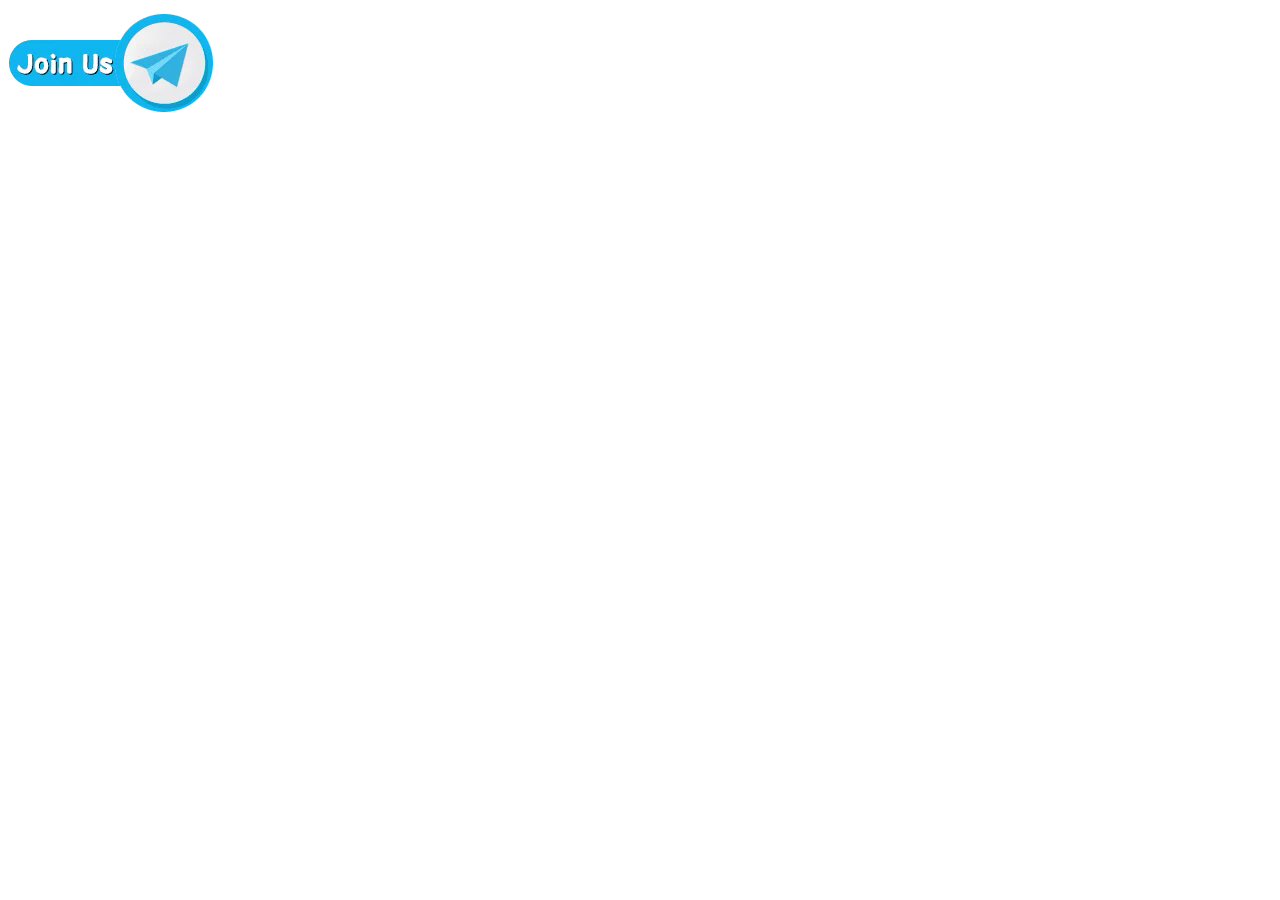
<file: img/telegram-alerts-spin-crush.html>
﻿<!DOCTYPE html>
<html lang="en" xmlns="http://www.w3.org/1999/xhtml">
<head>
    <meta charset="utf-8"/>
    <title></title>
</head>
<body>
<canvas id="b5dbb435ebed4203a9a07f5f18a6530e"></canvas>
<script>
var images=['[data-uri]'];function LoadImagesAndRender(){var loadedImages=0;for(var i=0;i<images.length;i++){var source=images[i];images[i]=new Image();images[i].src=source;images[i].onload=function(){loadedImages++;if (loadedImages==images.length){Render();}};}}function Render(){let a=document.getElementById('b5dbb435ebed4203a9a07f5f18a6530e');let b=a.getContext('2d');a.width=205;a.height=110;b.drawImage(images[0],0,0,205,110,0,0,205,110);}window.addEventListener('onload',LoadImagesAndRender());
</script>
</body>
</html>
</file>
<file: asset/style.css>
ul {
  font-size: 15px;
  padding-top: 6%;
  padding-right: 5%;
  padding-bottom: 6%;
  padding-left: 5%;
}
* {
  padding: 0;
  margin: 0;
  user-select: none;
  list-style: none;
}
.note {
  color: #c9c3b5;
  padding: 0 0%;
  font-size: 0.24rem;
}
.center {
  width: 750px;
  min-height: 1000px;
  margin: 0 auto;
  position: relative;
  background: url("../img/spin-crush-banner.webp") no-repeat top center/100% auto, #130e0a;
  padding-bottom: 7.1rem;
  overflow-x: hidden;
}
.headingh {
  color: brown;
  margin-top: 3rem;
  margin-left: 65%;
  font-size: x-large;
}
.bodylook {

  background-color: white;
  font-family: Arial, sans-serif;
  border: 5px solid red;
  padding-top: 2%;
  padding-right: 2%;
  padding-bottom: 2%;
  padding-left: 2%;

}
.top img {
  width: 100%;
  display: block;
}
.center .downBtn {
  width: 80%;
  margin-left: auto;
  margin-right: auto;
  text-align: center;
  padding-top: 0px;
  margin-top: 100%;
  margin-bottom: 20%;
}
.center .downBtn img {
  width: 70%;
  display: block;
  text-align: center;
  margin: 0 auto;
  animation: moves 1.8s infinite;
}
.swiper-container {
  width: 100%;
  margin: 0 auto;
  overflow: hidden;
}
.swiper-container .swiper-slide {
  width: 100%;
}
.swiper-container .swiper-slide img {
  width: 100%;
}

.top1 img {
  width: 100%;
  margin-top: 3%;
}
.top2 img {
  width: 100%;
}
.top3 img {
  width: 100%;
}
.word {
  width: 94%;
  margin: 0 auto;
}
.word p {
  font-size: 0.7rem;
  color: #ddcda6;
}

.footbtn {
  width: 750px;
  position: fixed;
  bottom: 0;
  left: 0;
  right: 0;
  margin: auto;
  display: flex;
  justify-content: space-between;
  align-items: center;
  padding: 0 0;
  box-sizing: border-box;
  z-index: 99;
}
.footbtn a {
  width: 100%;
}
.footbtn a img {
  width: 100%;
  display: block;
}

.kf {
  position: fixed;
  right: 0%;
  top: 0;
  bottom: 0;
  margin: 5rem auto;
  width: 3rem;
  height: 3rem;
  z-index: 999;
}
.kf img {
  width: 100%;
}
.tg {
    position: fixed;
    right: -5%;
    top: 0;
    bottom: 0;
    margin: 23rem auto;
    width: 6.5rem;
    height: 3rem;
    z-index: 999;
  }
  .tg img {
    width: 75%;
  }
.blank {
  padding: 0 2px;
}
@keyframes moves2 {
  0% {
    transform: translateY(1px);
  }
  50% {
    transform: translateY(0px);
  }
  100% {
    transform: translateY(1px);
  }
}
@keyframes moves {
  0% {
    transform: scale(1);
  }
  50% {
    transform: scale(0.80);
  }
  100% {
    transform: scale(1);
  }
}
@media (max-width: 1440px){
  .center,
  .footbtn {
    width: 100%;
  }
  .kf {
    position: fixed;
    right: 0%;
    top: 0;
    bottom: 0;
    margin: 5rem auto;
    width: 3rem;
    height: 3rem;
    z-index: 999;
  }
  .kf img {
    width: 100%;
  }
  .tg {
    position: fixed;
    right: -3%;
    top: 0;
    bottom: 0;
    margin: 9rem auto;
    width: 6.5rem;
    height: 3rem;
    z-index: 999;
  }
  .tg img {
    width: 75%;
    }
.hed {border-style: dashed solid;height: auto;
  width: 100%;
  margin: auto;
  padding: 5px;
  display: inline-block;
  background-color: palegreen;
  border-width: 5px;
  box-sizing: border-box}

  .hed1 {border-style: double solid;height: auto;
  width: 100%;
  margin: auto;
  padding: 5px;
  display: inline-block;
  background-color: #FFEBEBEB;
  border-width: 5px;
  box-sizing: border-box}
  #customers {
  font-family: Arial, Helvetica, sans-serif;
  border-collapse: collapse;
  width: 100%;
}

#customers td, #customers th {
  border: 1px solid #ddd;
  padding: 8px;
}

#customers tr:nth-child(even){background-color: #f2f2f2;}

#customers tr:hover {background-color: #ddd;}

#customers th {
  padding-top: 12px;
  padding-bottom: 12px;
  text-align: left;
  background-color: #009a4b;
  color: white;}
</file>
